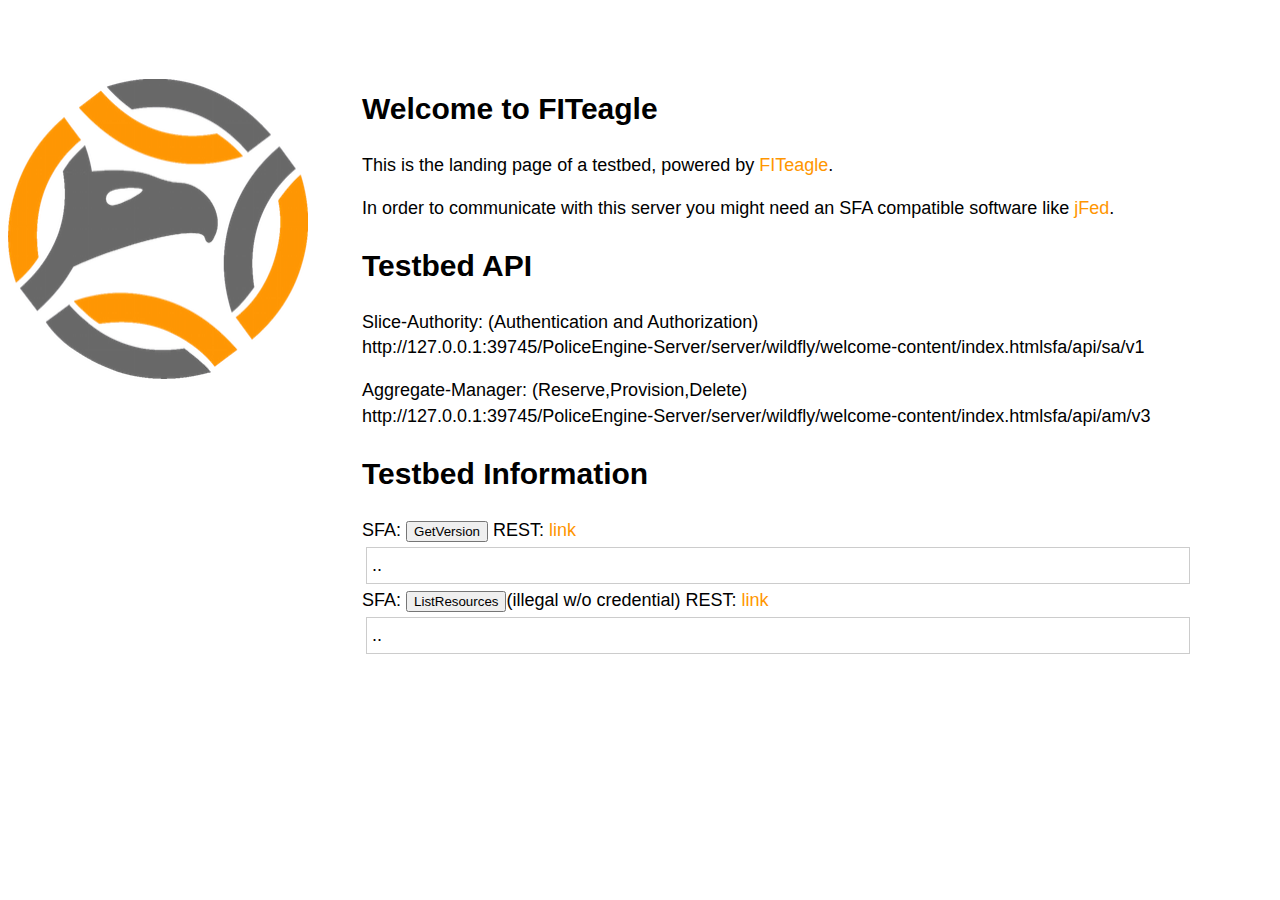
<file: PoliceEngine-Server/server/wildfly/welcome-content/index.html>
<!DOCTYPE html PUBLIC "-//W3C//DTD XHTML 1.0 Strict//EN" "http://www.w3.org/TR/xhtml1/DTD/xhtml1-strict.dtd">
<html xmlns="http://www.w3.org/1999/xhtml">
  <head>
    <meta http-equiv="Content-Type" content="text/html;charset=utf-8"/>
    <title>FITeagle</title>
    <link rel="stylesheet" type="text/css" href="fiteagle.css"/>
    <style>
        .pre {outline: 1px solid #ccc; padding: 5px; margin: 5px; white-space: pre;}
        .string { color: green; }
        .number { color: darkorange; }
        .boolean { color: blue; }
        .null { color: magenta; }
        .key { color: red; }
    </style>
    <script src="js/jquery.js"></script>
    <script src="js/mimic.js" language="javascript"></script>
    <script type="text/javascript">
//var url = location.href;

var url2 = window.location.origin + "/sfa/api/am/v3";

function syntaxHighlight(json) {
    json = json.replace(/&/g, '&amp;').replace(/</g, '&lt;').replace(/>/g, '&gt;');
    return json.replace(/("(\\u[a-zA-Z0-9]{4}|\\[^u]|[^\\"])*"(\s*:)?|\b(true|false|null)\b|-?\d+(?:\.\d*)?(?:[eE][+\-]?\d+)?)/g, function (match) {
        var cls = 'number';
        if (/^"/.test(match)) {
            if (/:$/.test(match)) {
                cls = 'key';
            } else {
                cls = 'string';
            }
        } else if (/true|false/.test(match)) {
            cls = 'boolean';
        } else if (/null/.test(match)) {
            cls = 'null';
        }
        return '<span class="' + cls + '">' + match + '</span>';
    });
}

function getVersion() {
	document.getElementById("getversionResponse").innerHTML="...";
	var method = "getVersion";
	var request = new XmlRpcRequest(url2, method);
	var response = request.send();
	document.getElementById("getversionResponse").innerHTML=syntaxHighlight(JSON.stringify(response.parseXML(), null, 2));
}
function ListResources() {
	document.getElementById("ListResourcesResponse").innerHTML="...";
	var method = "ListResources";
	var request = new XmlRpcRequest(url2, method);
	console.log(request);
	var response = request.send();
	document.getElementById("ListResourcesResponse").innerHTML=syntaxHighlight(JSON.stringify(response.parseXML(), null, 2));
}
    </script>
  </head>
  <body>

    <div class="logo-holder">
        <!--<img id="background" src="fiteagle_bg.jpg" alt="background" />-->
        <a href="http://fiteagle.org" id="mailer">
            <img id="logo" src="fiteagle_logo.png" alt="FITeagle" title="FITeagle"/>
        </a>
	<div id="text">
	<h2 class="section-heading">Welcome to FITeagle</h2>
	<p class="lead">This is the landing page of a testbed, powered by <a href="http://fiteagle.org">FITeagle</a>.<p>
	<p>In order to communicate with this server you might need an SFA compatible software like <a href="http://jfed.iminds.be/">jFed</a>.

	<h2 class="section-heading">Testbed API</h2>
	<p>Slice-Authority:	(Authentication and Authorization) <br>
	<output class="lead" id="api-url-sa"> </output>
	<p>Aggregate-Manager:	(Reserve,Provision,Delete)	<br>
	<output class="lead" id="api-url"> </output>
	<script>
	var url = location.href;
	var sa = "sfa/api/sa/v1";
	var am = "sfa/api/am/v3";
	var resultAM = url.concat(am);
	var resultSA = url.concat(sa)
	document.getElementById("api-url").innerHTML = resultAM;
	document.getElementById("api-url-sa").innerHTML = resultSA;
	</script>


	<h2 class="section-heading">Testbed Information</h2>
	<!--button type="button" class="lead" id="testbed-meta">Get Information</button><br/-->
SFA: <button type="button" onClick="getVersion();" >GetVersion</button> REST: <a href="/native/api/resources/getVersion">link</a> <br/> <div class="pre" id="getversionResponse" >..</div>
SFA: <button type="button" onClick="ListResources();" >ListResources</button>(illegal w/o credential) REST: <a href="/native/api/resources/ListResources">link</a> <br/> <div class="pre" id="ListResourcesResponse" >..</div>
	<script>
	function get_Version () {
	$.ajax({
			cache: false,
			type: "POST",
			async: false,
			data: "<?xml version=\"1.0\"?><methodCall><methodName>GetVersion</methodName><params></params></methodCall>",
			url: document.getElementById("api-url").value,
			success: function(data2,status){
			var newData = data2.replace('<?xml version="1.0" encoding="UTF-8"?><methodResponse><params><param><value><struct><member><name>output</name><value><string>SUCCESS</string></value></member><member><name>geni_api</name><value><int>3</int></value></member><member><name>code</name><value><struct><member><name>geni_code</name><value><int>0</int></value></member><member><name>am_code</name><value><int>0</int></value></member></struct></value></member><member><name>value</name><value><struct><member><name>geni_api_versions</name><value><struct><member><name>3</name><value><string>localhost/sfa/api/am/v3</string></value></member></struct></value></member><member><name>geni_credential_types</name><value><array><data><value><struct><member><name>geni_type</name><value><string>geni_sfa</string></value></member><member><name>geni_version</name><value><string>1</string></value></member></struct></value></data></array></value></member><member><name>geni_api</name><value><int>3</int></value></member><member><name>geni_ad_rspec_versions</name><value><array><data><value><struct><member><name>schema</name><value><string>http://www.geni.net/resources/rspec/3/ad.xsd</string></value></member><member><name>extensions</name><value><array><data></data></array></value></member><member><name>namespace</name><value><string>http://open-multinet.info/ontology/omn-resource</string></value></member><member><name>type</name><value><string>open-multinet</string></value></member><member><name>version</name><value><string>1</string></value></member></struct></value><value><struct><member><name>schema</name><value><string>http://www.geni.net/resources/rspec/3/ad.xsd</string></value></member><member><name>extensions</name><value><array><data></data></array></value></member><member><name>namespace</name><value><string>http://www.geni.net/resources/rspec/3</string></value></member><member><name>type</name><value><string>GENI</string></value></member><member><name>version</name><value><string>3</string></value></member></struct></value></data></array></value></member><member><name>geni_request_rspec_versions</name><value><array><data><value><struct><member><name>schema</name><value><string>http://www.geni.net/resources/rspec/3/request.xsd</string></value></member><member><name>extensions</name><value><array><data></data></array></value></member><member><name>namespace</name><value><string>http://open-multinet.info/ontology/omn-resource</string></value></member><member><name>type</name><value><string>open-multinet</string></value></member><member><name>version</name><value><string>1</string></value></member></struct></value><value><struct><member><name>schema</name><value><string>http://www.geni.net/resources/rspec/3/request.xsd</string></value></member><member><name>extensions</name><value><array><data></data></array></value></member><member><name>namespace</name><value><string>http://www.geni.net/resources/rspec/3</string></value></member><member><name>type</name><value><string>GENI</string></value></member><member><name>version</name><value><string>3</string></value></member></struct></value></data></array></value></member><member><name>omn_testbed</name><value><string>', " ");

			var newData2 = newData.replace('</string></value></member></struct></value></member></struct></value></param></params></methodResponse>', '');
			alert(newData2);
			},
			error: function(xhl,status){
			alert("Sorry, an error occurred");
			},
			statusCode:{
				201: function(){
				alert("fehler");
				}
			}
		});
	}
	document.getElementById("testbed-meta").onclick = get_Version;
	</script>
	</div>
    </div>
  </body>
</html>
</file>
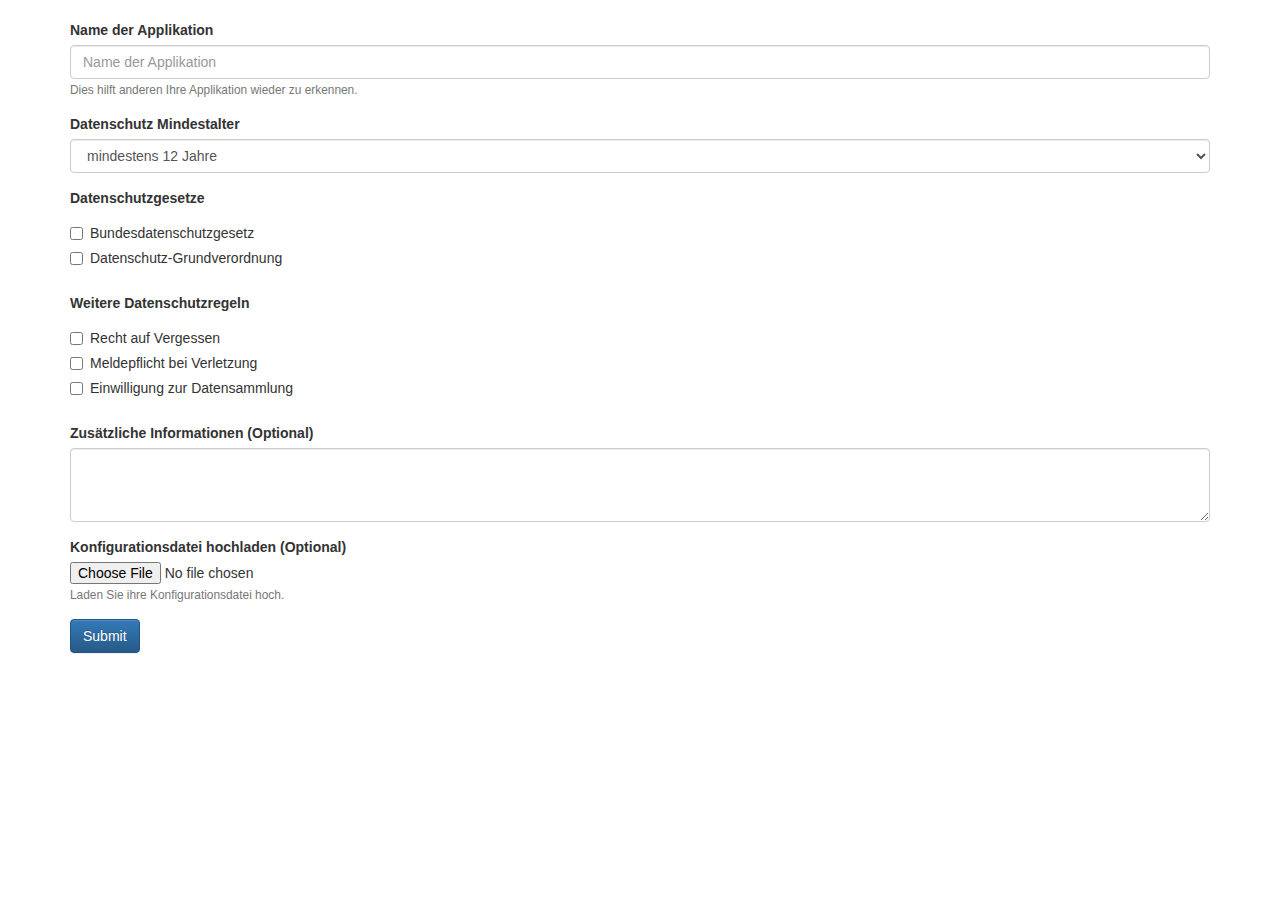
<file: GUI/settings.html>
<!DOCTYPE HTML>
<html>
  <head>
    <meta charset="utf-8"/>
    <title>Q-Team</title>

    <!-- link cdn files here -->
    <link rel="stylesheet" href="css/bootstrap.min.css">
    <link rel="stylesheet" href="css/layout.css">
    <link rel="stylesheet" href="css/bootstrap-theme.min.css">


    <!--- get checkbox data and make an array out of it -->
    <script type="text/javascript">

    QTEAMPostForm = function(){
    var attributes = [];

    var applicationNameField = document.getElementById("inputName");
    var applicationName = applicationNameField.value

    var form = document.getElementById("settingsForm"),

     selects = document.getElementById("minAgeSelect"),
     inputs = form.getElementsByTagName("input"),

     age = selects.options[selects.selectedIndex].value,
     ageEntry = { "http://www.q-team.org/Ontology#minAge":age};
      attributes.push(ageEntry);

    //console.log(selects.options[selects.selectedIndex].value);

    var inputs = form.getElementsByTagName("input");

      for (var i = 0, max = inputs.length; i < max; i += 1) {
        // Take only those inputs which are checkbox

        

        if (inputs[i].type == "checkbox" && inputs[i].name == "vergessen") {
          if (inputs[i].checked) {
            var entry = { "http://www.q-team.org/Ontology#Recht_auf_Vergessen":true};
              attributes.push(entry);
          }else{
            var entry = { "http://www.q-team.org/Ontology#Recht_auf_Vergessen":false};
              attributes.push(entry);
          };          
        };

        if (inputs[i].type == "checkbox" && inputs[i].name == "einwilligung") {
          if (inputs[i].checked) {
            var entry = { "http://www.q-team.org/Ontology#Einwilligung_Zur_Datensammlung":true};
              attributes.push(entry);
          }else{
            var entry = { "http://www.q-team.org/Ontology#Einwilligung_Zur_Datensammlung":false};
              attributes.push(entry);
          };          
        };

        if (inputs[i].type == "checkbox" && inputs[i].name == "meldepflicht") {
          if (inputs[i].checked) {
            var entry = { "http://www.q-team.org/Ontology#Meldepflicht_bei_Verletzung":true};
              attributes.push(entry);
          }else{
            var entry = { "http://www.q-team.org/Ontology#Meldepflicht_bei_Verletzung":false};
              attributes.push(entry);
          };          
        };  
      };

   // console.log(attributes);

    /*
      ### POST TO SERVER
    */

    var xmlhttp = new XMLHttpRequest();
    var url = "http://194.95.174.230:8080/federationManager/request/v2"; //http://194.95.174.230:8080/federationManager/request/v2

    xmlhttp.onreadystatechange = function() {
      if (xmlhttp.readyState == 4 && xmlhttp.status == 200) {
          alert("Hat geklappt");
      }else if(xmlhttp.readyState == 4 && xmlhttp.status != 200){
          alert(xmlhttp.status);
      }
    };

    xmlhttp.open("POST", url, true);
    xmlhttp.setRequestHeader("Content-Type", "application/json");


      var name = {"name":applicationName};
      var vendor = {"vendor":"OpenPolicy"};
      var version = {"version":"0.1"};
      var preferences = {"preferences":["germany"]};

      var myRequest = {name,vendor,version,preferences,attributes};
      console.log(myRequest);


var data = new FormData();
data.append('user', 'person');
data.append('pwd', 'password');
data.append('organization', 'place');
data.append('requiredkey', 'key');

xmlhttp.send(myRequest);

    
}

    


/*
    var inputs = form.getElementsByTagName("input"),

      for (var i = 0, max = inputs.length; i < max; i += 1) {
        // Take only those inputs which are checkbox

        if (inputs[i].type == "checkbox" && inputs[i].name == "vergessen") {
          if (inputs[i].checked) {
            var entry = { "http://www.q-team.org/Ontology#Recht_auf_Vergessen":true};
              attributes.push(entry);
          }else{
            var entry = { "http://www.q-team.org/Ontology#Recht_auf_Vergessen":false};
              attributes.push(entry);
          };          
        };

        if (inputs[i].type == "checkbox" && inputs[i].name == "einwilligung") {
          if (inputs[i].checked) {
            var entry = { "http://www.q-team.org/Ontology#Einwilligung_Zur_Datensammlung":true};
              attributes.push(entry);
          }else{
            var entry = { "http://www.q-team.org/Ontology#Einwilligung_Zur_Datensammlung":false};
              attributes.push(entry);
          };          
        };

        if (inputs[i].type == "checkbox" && inputs[i].name == "meldepflicht") {
          if (inputs[i].checked) {
            var entry = { "http://www.q-team.org/Ontology#Meldepflicht_bei_Verletzung":true};
              attributes.push(entry);
          }else{
            var entry = { "http://www.q-team.org/Ontology#Meldepflicht_bei_Verletzung":false};
              attributes.push(entry);
          };          
        };  
      };
*/


    </script>

  </head>
  <body>

    <!-- checkboxes -->
<div class="container" style="margin-top:20px;">

  <form id="settingsForm" onsubmit="return false">
  <fieldset class="form-group">
    <label for="exampleInputEmail1">Name der Applikation </label>
    <input type="text" class="form-control" id="inputName" placeholder="Name der Applikation">
    <small class="text-muted">Dies hilft anderen Ihre Applikation wieder zu erkennen.</small>
  </fieldset>

  

  <fieldset class="form-group">
    <label for="exampleSelect1">Datenschutz Mindestalter</label>
    <select class="form-control" name="minAge" id="minAgeSelect">
      <option value="12">mindestens 12 Jahre</option>
      <option value="13">mindestens 13 Jahre</option>
      <option value="14">mindestens 14 Jahre</option>
      <option value="16">mindestens 16 Jahre</option>
      <option value="18">mindestens 18 Jahre</option>
      <option value="21">+ 21 Jahre</option>
    </select>
  </fieldset>


  <fieldset class="form-group">

    <label for="exampleSelect1">Datenschutzgesetze</label>

  <div class="checkbox">
    <label>
      <input type="checkbox" name="bdsg">Bundesdatenschutzgesetz
  </div>

  <div class="checkbox">
    <label>
      <input type="checkbox" name="grundverordnung"> Datenschutz-Grundverordnung
    </label>
  </div>
  </fieldset>


  <fieldset class="form-group">

    <label for="exampleSelect1">Weitere Datenschutzregeln</label>

  <div class="checkbox">
    <label>
      <input type="checkbox" name="vergessen"> Recht auf Vergessen
  </div>

  <div class="checkbox">
    <label>
      <input type="checkbox" name="meldepflicht"> Meldepflicht bei Verletzung
    </label>
  </div>

  <div class="checkbox">
    <label>
      <input type="checkbox" name="einwilligung"> Einwilligung zur Datensammlung
    </label>
  </div>
  </fieldset>

  <fieldset class="form-group">
    <label for="exampleTextarea">Zusätzliche Informationen (Optional)</label>
    <textarea class="form-control" id="exampleTextarea" rows="3"></textarea>
  </fieldset>

  <fieldset class="form-group">
    <label for="exampleInputFile">Konfigurationsdatei hochladen (Optional)</label>
    <input type="file" class="form-control-file" id="exampleInputFile">
    <small class="text-muted">Laden Sie ihre Konfigurationsdatei hoch.</small>
  </fieldset>

  <button type="submit" class="btn btn-primary" onclick="QTEAMPostForm()">Submit</button>
</form>

    <!-- JavaScriptfiles-->
    <script src="js/jquery.min.js"></script>
    <script src="js/bootstrap.min.js"></script>
   <!-- <script src="js/functions.js"></script> -->
</div>

  </body>

</html>
</file>
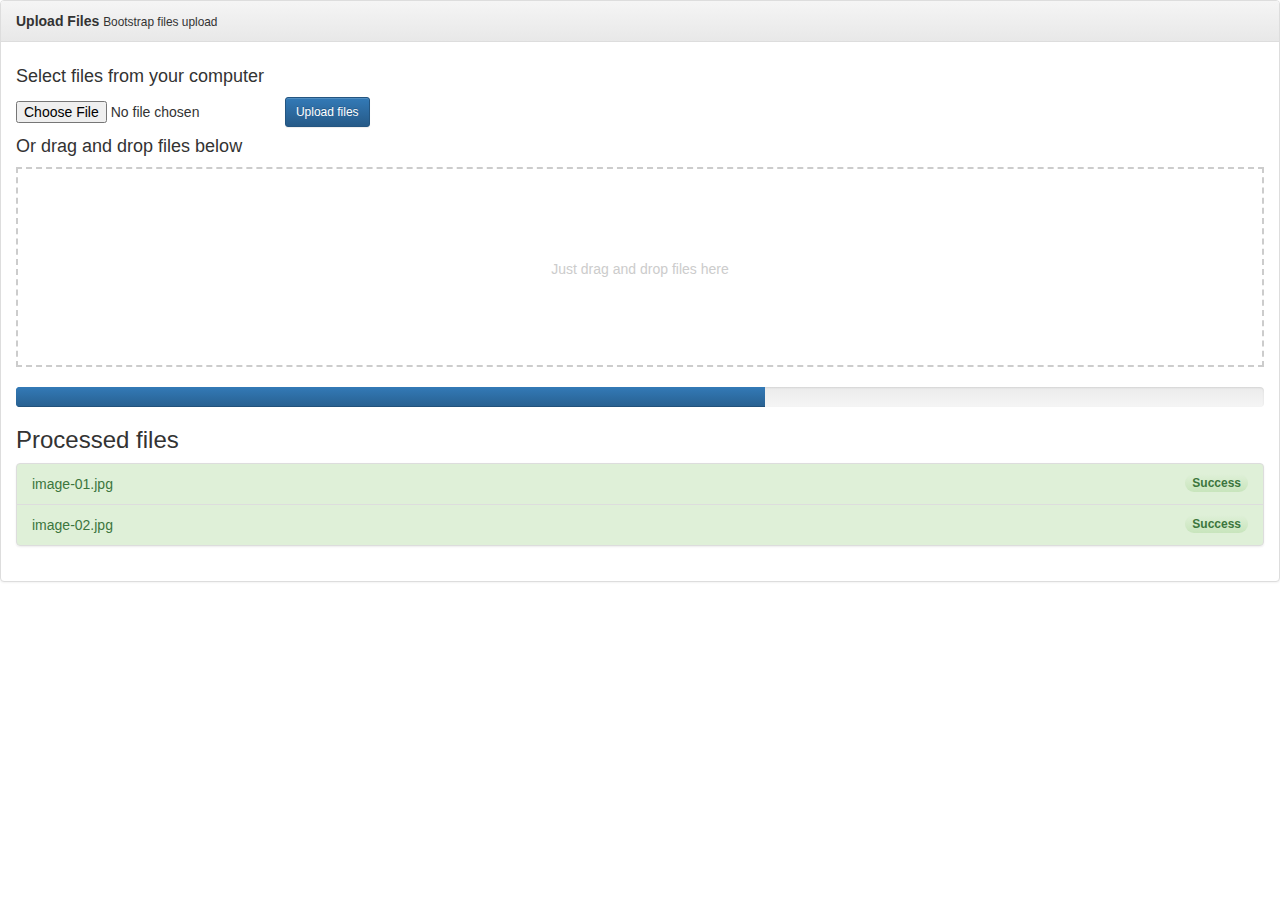
<file: GUI/upload.html>
<!DOCTYPE HTML>
<html>
  <head>
    <meta charset="utf-8"/>
    <title>Bootstrap Q-Team</title>

    <!-- link cdn files here -->
    <link rel="stylesheet" href="css/bootstrap.min.css">
    <link rel="stylesheet" href="css/layout.css">
    <link rel="stylesheet" href="css/bootstrap-theme.min.css">

  </head>
  <body>

<div class="panel panel-default">
        <div class="panel-heading"><strong>Upload Files</strong> <small>Bootstrap files upload</small></div>
        <div class="panel-body">

          <!-- Standard Form -->
          <h4>Select files from your computer</h4>
          <form action="" method="post" enctype="multipart/form-data" id="js-upload-form">
            <div class="form-inline">
              <div class="form-group">
                <input type="file" name="files" id="js-upload-files">
              </div>
              <button type="submit" class="btn btn-sm btn-primary" id="js-upload-submit">Upload files</button>
            </div>
          </form>

          <!-- Drop Zone -->
          <h4>Or drag and drop files below</h4>
          <div class="upload-drop-zone" id="drop-zone">
            Just drag and drop files here
          </div>

          <!-- Progress Bar -->
          <div class="progress">
            <div class="progress-bar" role="progressbar" aria-valuenow="60" aria-valuemin="0" aria-valuemax="100" style="width: 60%;">
              <span class="sr-only">60% Complete</span>
            </div>
          </div>

          <!-- Upload Finished -->
          <div class="js-upload-finished">
            <h3>Processed files</h3>
            <div class="list-group">
              <a href="#" class="list-group-item list-group-item-success"><span class="badge alert-success pull-right">Success</span>image-01.jpg</a>
              <a href="#" class="list-group-item list-group-item-success"><span class="badge alert-success pull-right">Success</span>image-02.jpg</a>
            </div>
          </div>
        </div>
      </div>
    </div> <!-- /container -->


    <!-- JavaScriptfiles-->
    <script src="js/jquery.min.js"></script>
    <script src="js/bootstrap.min.js"></script>
    <script src="js/functions.js"></script>

  </body>

</html>
</file>
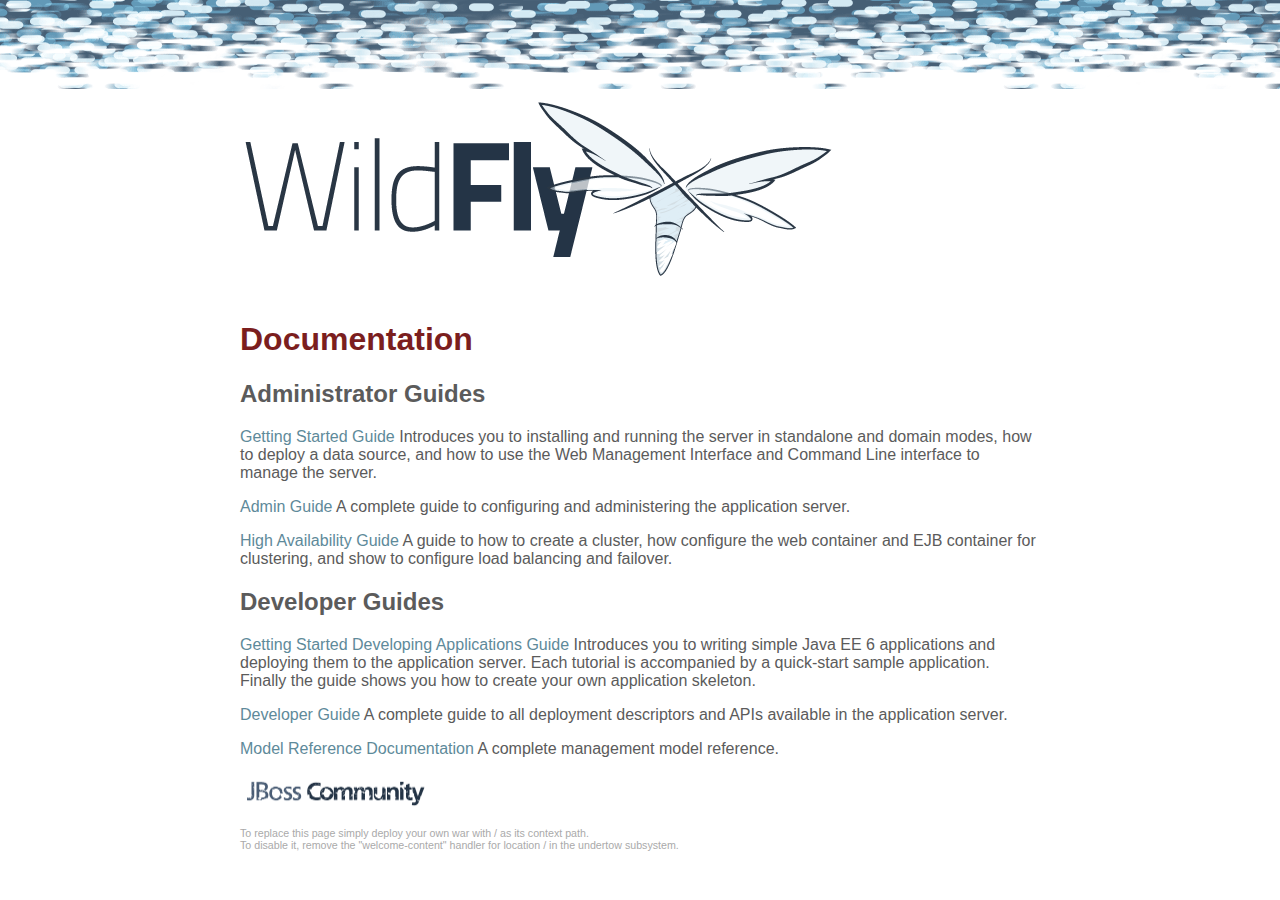
<file: PoliceEngine-Server/server/wildfly/welcome-content/documentation.html>
<!--
  ~ JBoss, Home of Professional Open Source.
  ~ Copyright (c) 2014, Red Hat, Inc., and individual contributors
  ~ as indicated by the @author tags. See the copyright.txt file in the
  ~ distribution for a full listing of individual contributors.
  ~
  ~ This is free software; you can redistribute it and/or modify it
  ~ under the terms of the GNU Lesser General Public License as
  ~ published by the Free Software Foundation; either version 2.1 of
  ~ the License, or (at your option) any later version.
  ~
  ~ This software is distributed in the hope that it will be useful,
  ~ but WITHOUT ANY WARRANTY; without even the implied warranty of
  ~ MERCHANTABILITY or FITNESS FOR A PARTICULAR PURPOSE. See the GNU
  ~ Lesser General Public License for more details.
  ~
  ~ You should have received a copy of the GNU Lesser General Public
  ~ License along with this software; if not, write to the Free
  ~ Software Foundation, Inc., 51 Franklin St, Fifth Floor, Boston, MA
  ~ 02110-1301 USA, or see the FSF site: http://www.fsf.org.
  -->
<!DOCTYPE html PUBLIC "-//W3C//DTD HTML 4.01 Transitional//EN">

<html>
<head>
    <title>WildFly 10 Documentation</title>
    <link rel="shortcut icon" href="favicon.ico" type="image/x-icon">
    <link rel="stylesheet" href="wildfly.css" type="text/css">
</head>

<body>
<div class="wrapper">
    <div class="content">
        <div class="logo">
            <img src="wildfly_logo.png" alt="WildFly 10... it's here." border="0"/>
        </div>
        <h1>Documentation</h1>

        <h2>Administrator Guides</h2>

        <p><a href="https://docs.jboss.org/author/display/WFLY9/Getting+Started+Guide" target="_blank">Getting Started Guide</a> Introduces
            you to installing and running the server in standalone and domain modes, how to deploy a data source, and
            how to use the Web Management Interface and Command Line interface to manage the server.</p>

        <p><a href="https://docs.jboss.org/author/display/WFLY9/Admin+Guide" target="_blank">Admin Guide</a> A complete guide to
            configuring and administering the application server.</p>

        <p><a href="https://docs.jboss.org/author/display/WFLY9/High+Availability+Guide" target="_blank">High Availability Guide</a> A guide
            to how to create a cluster, how configure the web container and EJB container for clustering, and show to configure load balancing
            and failover.</p>

        <h2>Developer Guides</h2>

        <p><a href="https://docs.jboss.org/author/display/WFLY9/Getting+Started+Developing+Applications+Guide" target="_blank">Getting Started
            Developing Applications Guide</a> Introduces you to writing simple Java EE 6 applications and deploying them to the
            application server. Each tutorial is accompanied by a quick-start sample application. Finally the guide shows you
            how to create your own application skeleton.</p>

        <p><a href="https://docs.jboss.org/author/display/WFLY9/Developer+Guide" target="_blank">Developer Guide</a> A
            complete guide to all deployment descriptors and APIs available in the application server.</p>

        <p><a href="http://wildscribe.github.io/" target="_blank">Model Reference Documentation</a> A
            complete management model reference.</p>

        <p class="logos"><a href="http://jboss.org"><img src="jbosscommunity_logo_hori_white.png" alt="JBoss and JBoss Community" width="195" height="37" border="0"></a></p>

        <p class="note">To replace this page simply deploy your own war with / as its context path.<br/>
            To disable it, remove the "welcome-content" handler for location / in the undertow subsystem.</p>
    </div>
</div>
</body>
</html>
</file>
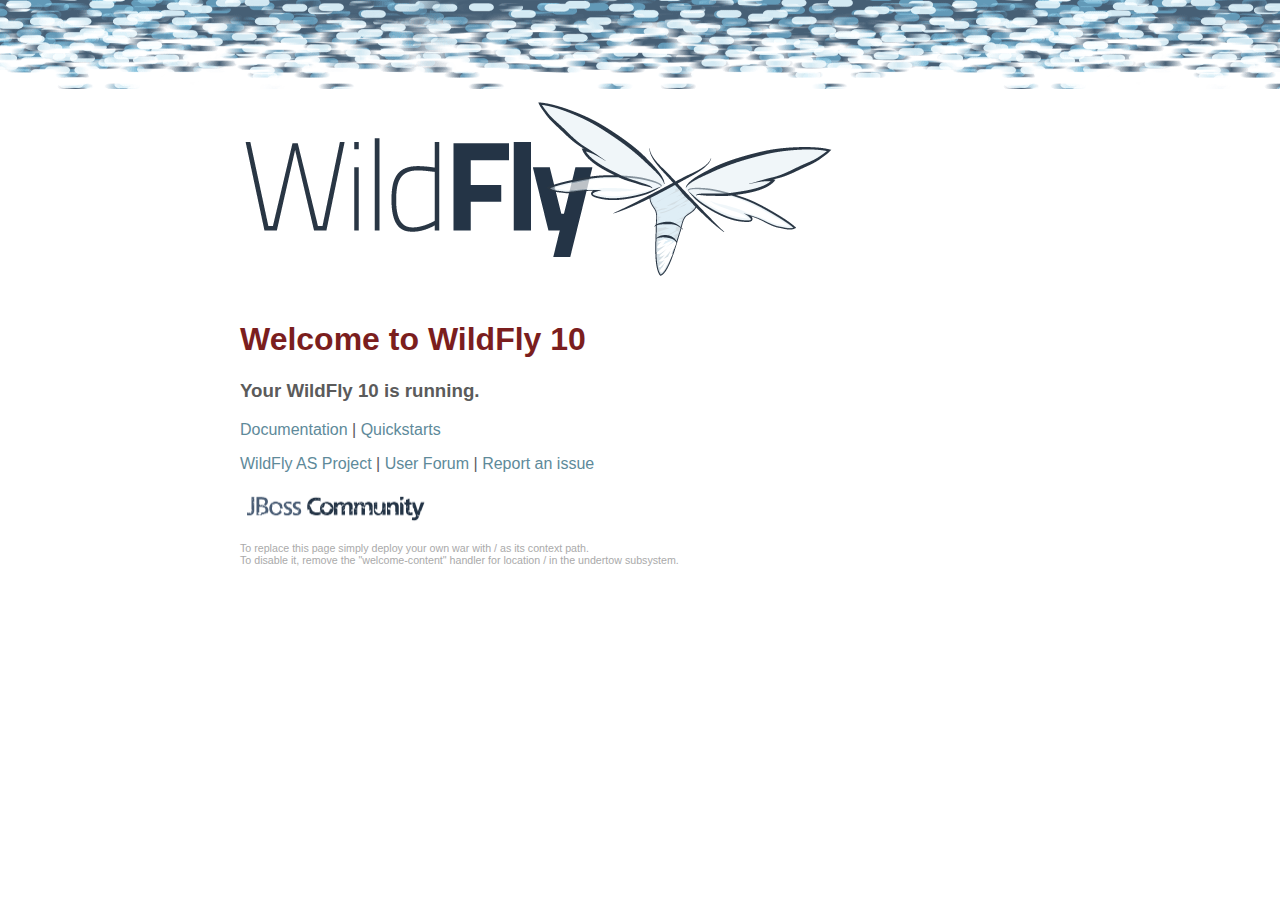
<file: PoliceEngine-Server/server/wildfly/welcome-content/index_noconsole.html>
<!--
  ~ JBoss, Home of Professional Open Source.
  ~ Copyright (c) 2014, Red Hat, Inc., and individual contributors
  ~ as indicated by the @author tags. See the copyright.txt file in the
  ~ distribution for a full listing of individual contributors.
  ~
  ~ This is free software; you can redistribute it and/or modify it
  ~ under the terms of the GNU Lesser General Public License as
  ~ published by the Free Software Foundation; either version 2.1 of
  ~ the License, or (at your option) any later version.
  ~
  ~ This software is distributed in the hope that it will be useful,
  ~ but WITHOUT ANY WARRANTY; without even the implied warranty of
  ~ MERCHANTABILITY or FITNESS FOR A PARTICULAR PURPOSE. See the GNU
  ~ Lesser General Public License for more details.
  ~
  ~ You should have received a copy of the GNU Lesser General Public
  ~ License along with this software; if not, write to the Free
  ~ Software Foundation, Inc., 51 Franklin St, Fifth Floor, Boston, MA
  ~ 02110-1301 USA, or see the FSF site: http://www.fsf.org.
  -->
<!DOCTYPE html PUBLIC "-//W3C//DTD HTML 4.01 Transitional//EN">

<html>
<head>
    <title>Welcome to WildFly 10</title>
    <link rel="shortcut icon" href="favicon.ico" type="image/x-icon">
    <link rel="StyleSheet" href="wildfly.css" type="text/css">
</head>

<body>
<div class="wrapper">
    <div class="content">
        <div class="logo">
            <img src="wildfly_logo.png" alt="WildFly 10... it's here." border="0"/>
        </div>
        <h1>Welcome to WildFly 10</h1>

        <h3>Your WildFly 10 is running.</h3>

        <p><a href="documentation.html">Documentation</a> | <a href="http://github.com/wildfly/quickstart">Quickstarts</a></p>

        <p><a href="http://wildfly.org/">WildFly AS Project</a> |
            <a href="https://community.jboss.org/en/wildfly">User Forum</a> |
            <a href="https://issues.jboss.org/browse/WFLY">Report an issue</a></p>

        <p class="logos"><a href="http://jboss.org"><img src="jbosscommunity_logo_hori_white.png" alt="JBoss and JBoss Community" width=
                "195" height="37" border="0"></a></p>

        <p class="note">To replace this page simply deploy your own war with / as its context path.<br />
            To disable it, remove the "welcome-content" handler for location / in the undertow subsystem.</p>
    </div>
</div>
</body>
</html>
</file>
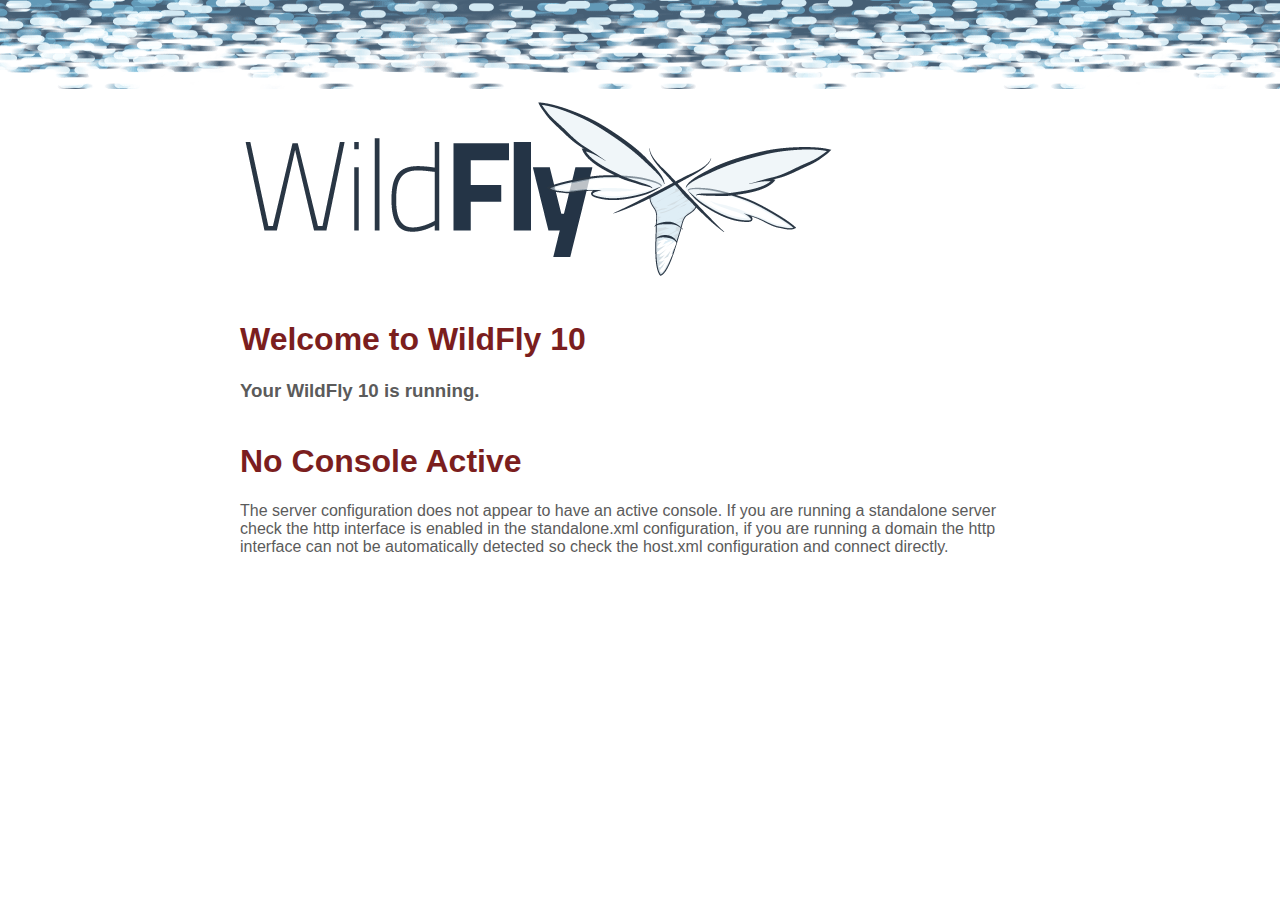
<file: PoliceEngine-Server/server/wildfly/welcome-content/noconsole.html>
<!--
  ~ JBoss, Home of Professional Open Source.
  ~ Copyright (c) 2011, Red Hat, Inc., and individual contributors
  ~ as indicated by the @author tags. See the copyright.txt file in the
  ~ distribution for a full listing of individual contributors.
  ~
  ~ This is free software; you can redistribute it and/or modify it
  ~ under the terms of the GNU Lesser General Public License as
  ~ published by the Free Software Foundation; either version 2.1 of
  ~ the License, or (at your option) any later version.
  ~
  ~ This software is distributed in the hope that it will be useful,
  ~ but WITHOUT ANY WARRANTY; without even the implied warranty of
  ~ MERCHANTABILITY or FITNESS FOR A PARTICULAR PURPOSE. See the GNU
  ~ Lesser General Public License for more details.
  ~
  ~ You should have received a copy of the GNU Lesser General Public
  ~ License along with this software; if not, write to the Free
  ~ Software Foundation, Inc., 51 Franklin St, Fifth Floor, Boston, MA
  ~ 02110-1301 USA, or see the FSF site: http://www.fsf.org.
  -->
<!DOCTYPE html PUBLIC "-//W3C//DTD HTML 4.01 Transitional//EN">

<html>
<head>
    <title>WildFly 10 - No Console Active</title>
    <link rel="shortcut icon" href="favicon.ico" type="image/x-icon">
    <link rel="StyleSheet" href="wildfly.css" type="text/css">
</head>

<body>
<div class="wrapper">
    <div class="content">
        <div class="logo">
            <img src="wildfly_logo.png" alt="WildFly 10... it's here." border="0"/>
        </div>
        <h1>Welcome to WildFly 10</h1>

        <h3>Your WildFly 10 is running.</h3>

        <h1>No Console Active</h1>

        <p>The server configuration does not appear to have an active console. If you are running a standalone server
            check the http interface is enabled in the standalone.xml configuration, if you are running a domain the
            http interface can not be automatically detected so check the host.xml configuration and connect directly.</p>
    </div>
</div>
</body>
</html>
</file>
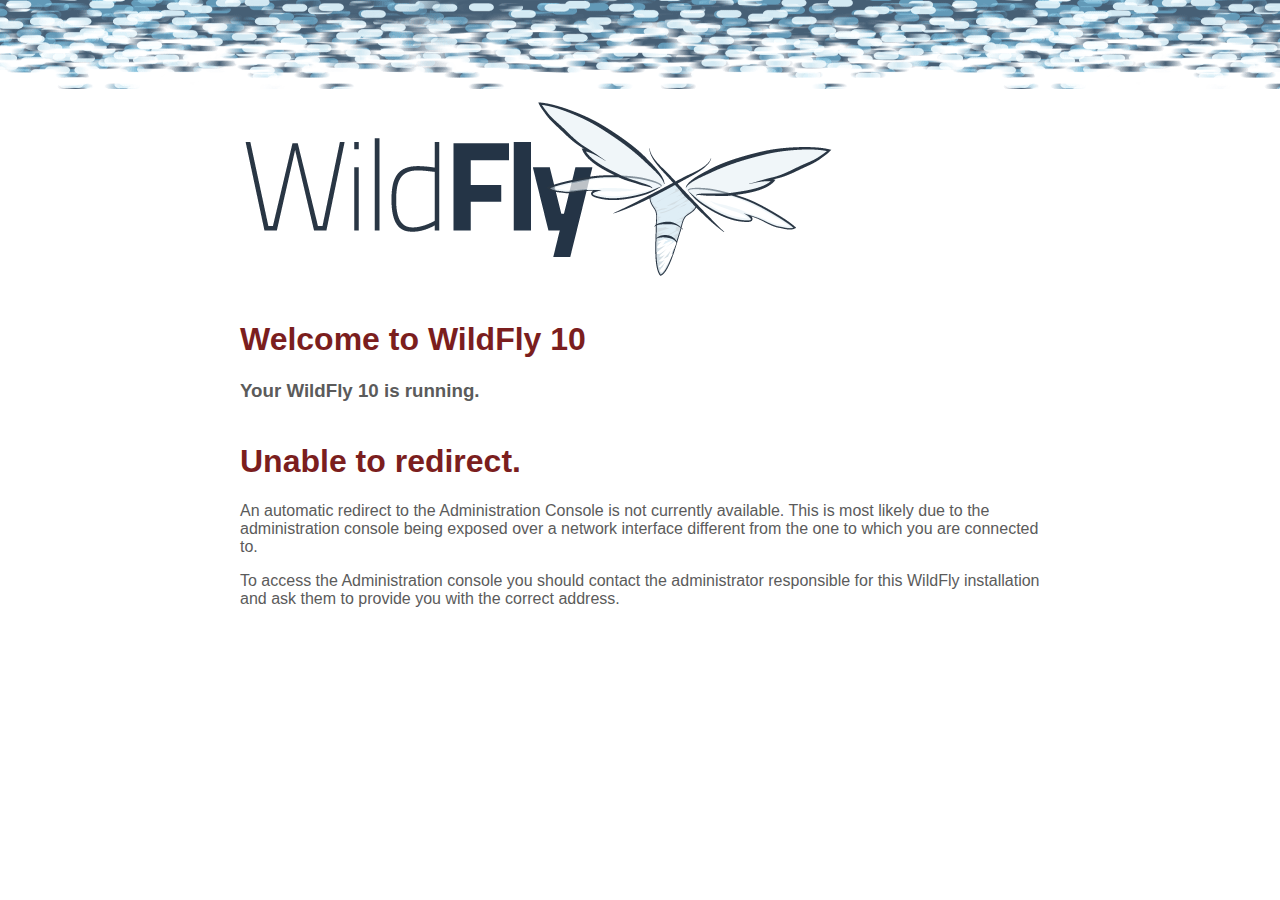
<file: PoliceEngine-Server/server/wildfly/welcome-content/noredirect.html>
<!--
  ~ JBoss, Home of Professional Open Source.
  ~ Copyright (c) 2011, Red Hat, Inc., and individual contributors
  ~ as indicated by the @author tags. See the copyright.txt file in the
  ~ distribution for a full listing of individual contributors.
  ~
  ~ This is free software; you can redistribute it and/or modify it
  ~ under the terms of the GNU Lesser General Public License as
  ~ published by the Free Software Foundation; either version 2.1 of
  ~ the License, or (at your option) any later version.
  ~
  ~ This software is distributed in the hope that it will be useful,
  ~ but WITHOUT ANY WARRANTY; without even the implied warranty of
  ~ MERCHANTABILITY or FITNESS FOR A PARTICULAR PURPOSE. See the GNU
  ~ Lesser General Public License for more details.
  ~
  ~ You should have received a copy of the GNU Lesser General Public
  ~ License along with this software; if not, write to the Free
  ~ Software Foundation, Inc., 51 Franklin St, Fifth Floor, Boston, MA
  ~ 02110-1301 USA, or see the FSF site: http://www.fsf.org.
  -->
<!DOCTYPE html PUBLIC "-//W3C//DTD HTML 4.01 Transitional//EN">

<html>
<head>
    <title>WildFly 10 - Console Redirect Unavailable</title>
    <link rel="shortcut icon" href="favicon.ico" type="image/x-icon">
    <link rel="StyleSheet" href="wildfly.css" type="text/css">
</head>

<body>
<div class="wrapper">
    <div class="content">
        <div class="logo">
            <img src="wildfly_logo.png" alt="WildFly 10... it's here." border="0"/>
        </div>
        <h1>Welcome to WildFly 10</h1>

        <h3>Your WildFly 10 is running.</h3>

        <h1>Unable to redirect.</h1>

        <p>An automatic redirect to the Administration Console is not currently available. This is most likely
            due to the administration console being exposed over a network interface different from the one to which
            you are connected to.</p>

        <p>To access the Administration console you should contact the administrator responsible for this
            WildFly installation and ask them to provide you with the correct address.</p>
    </div>
</div>
</body>
</html>
</file>
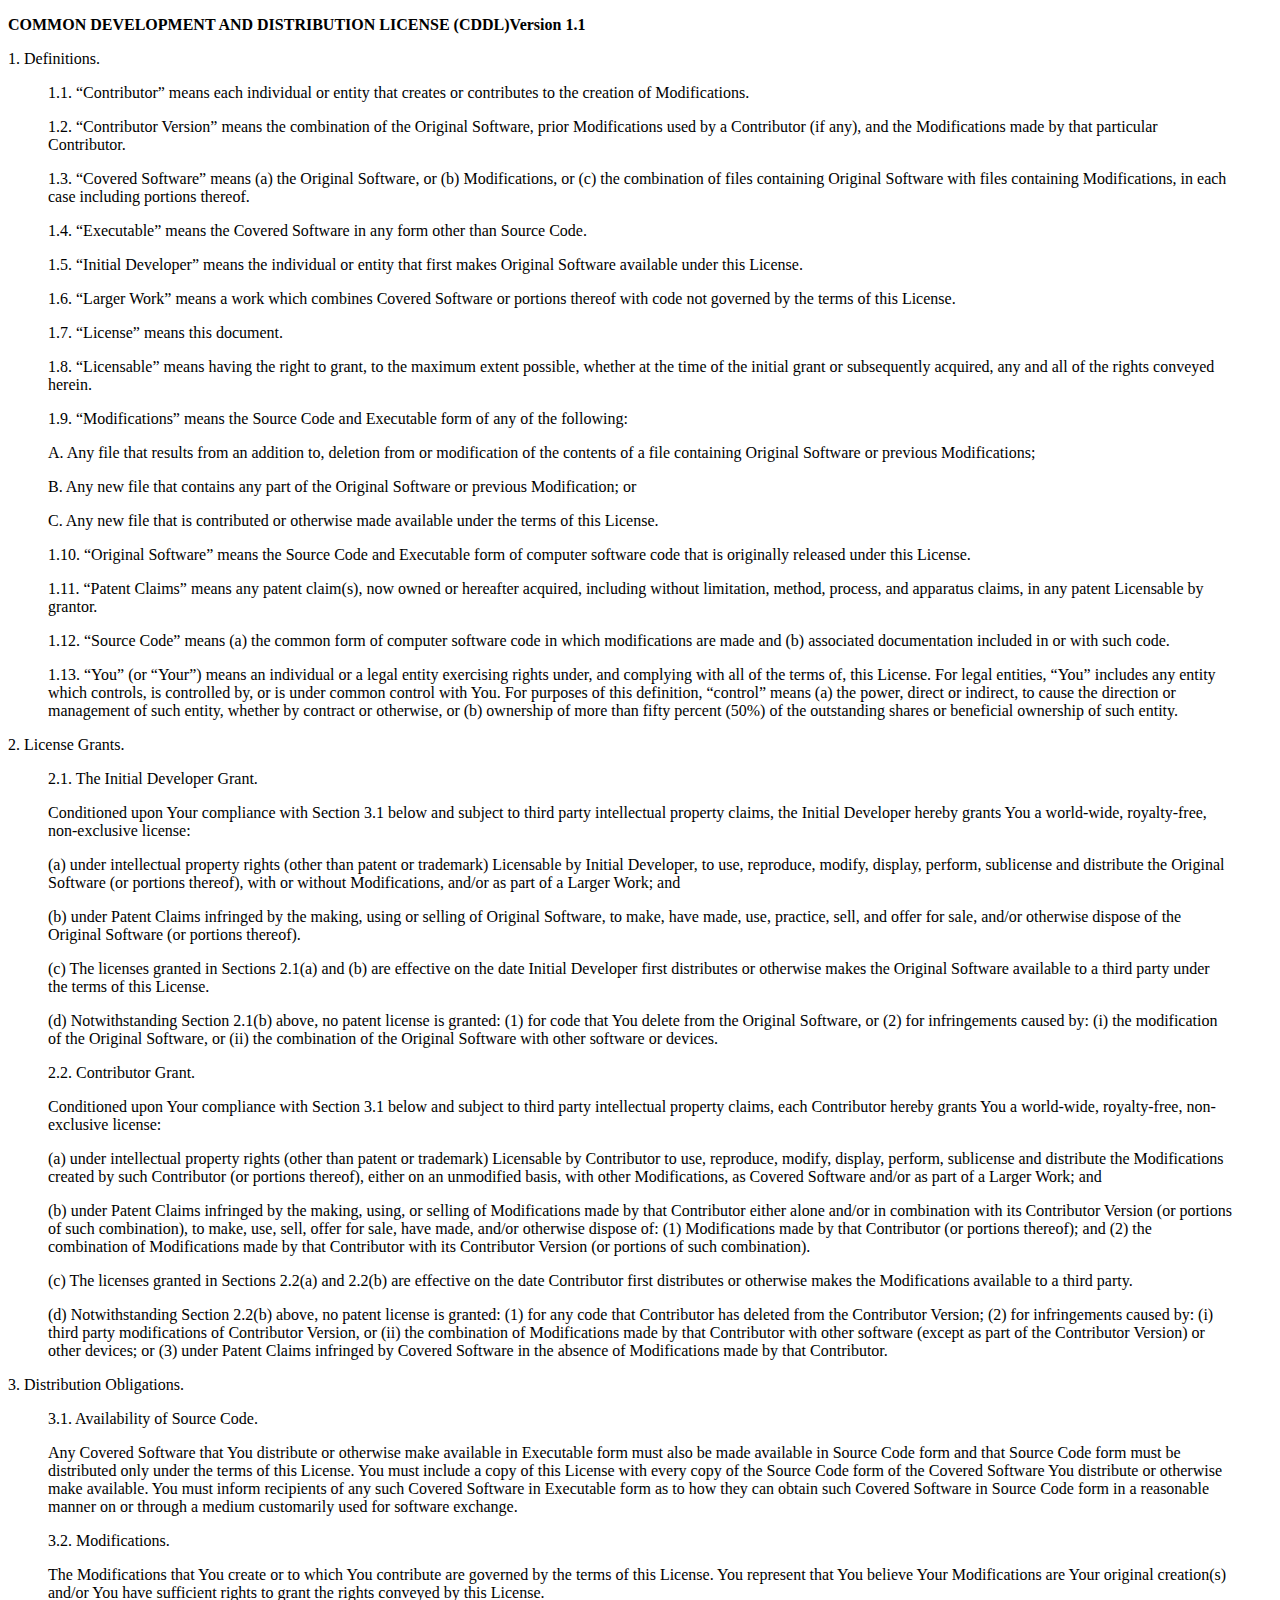
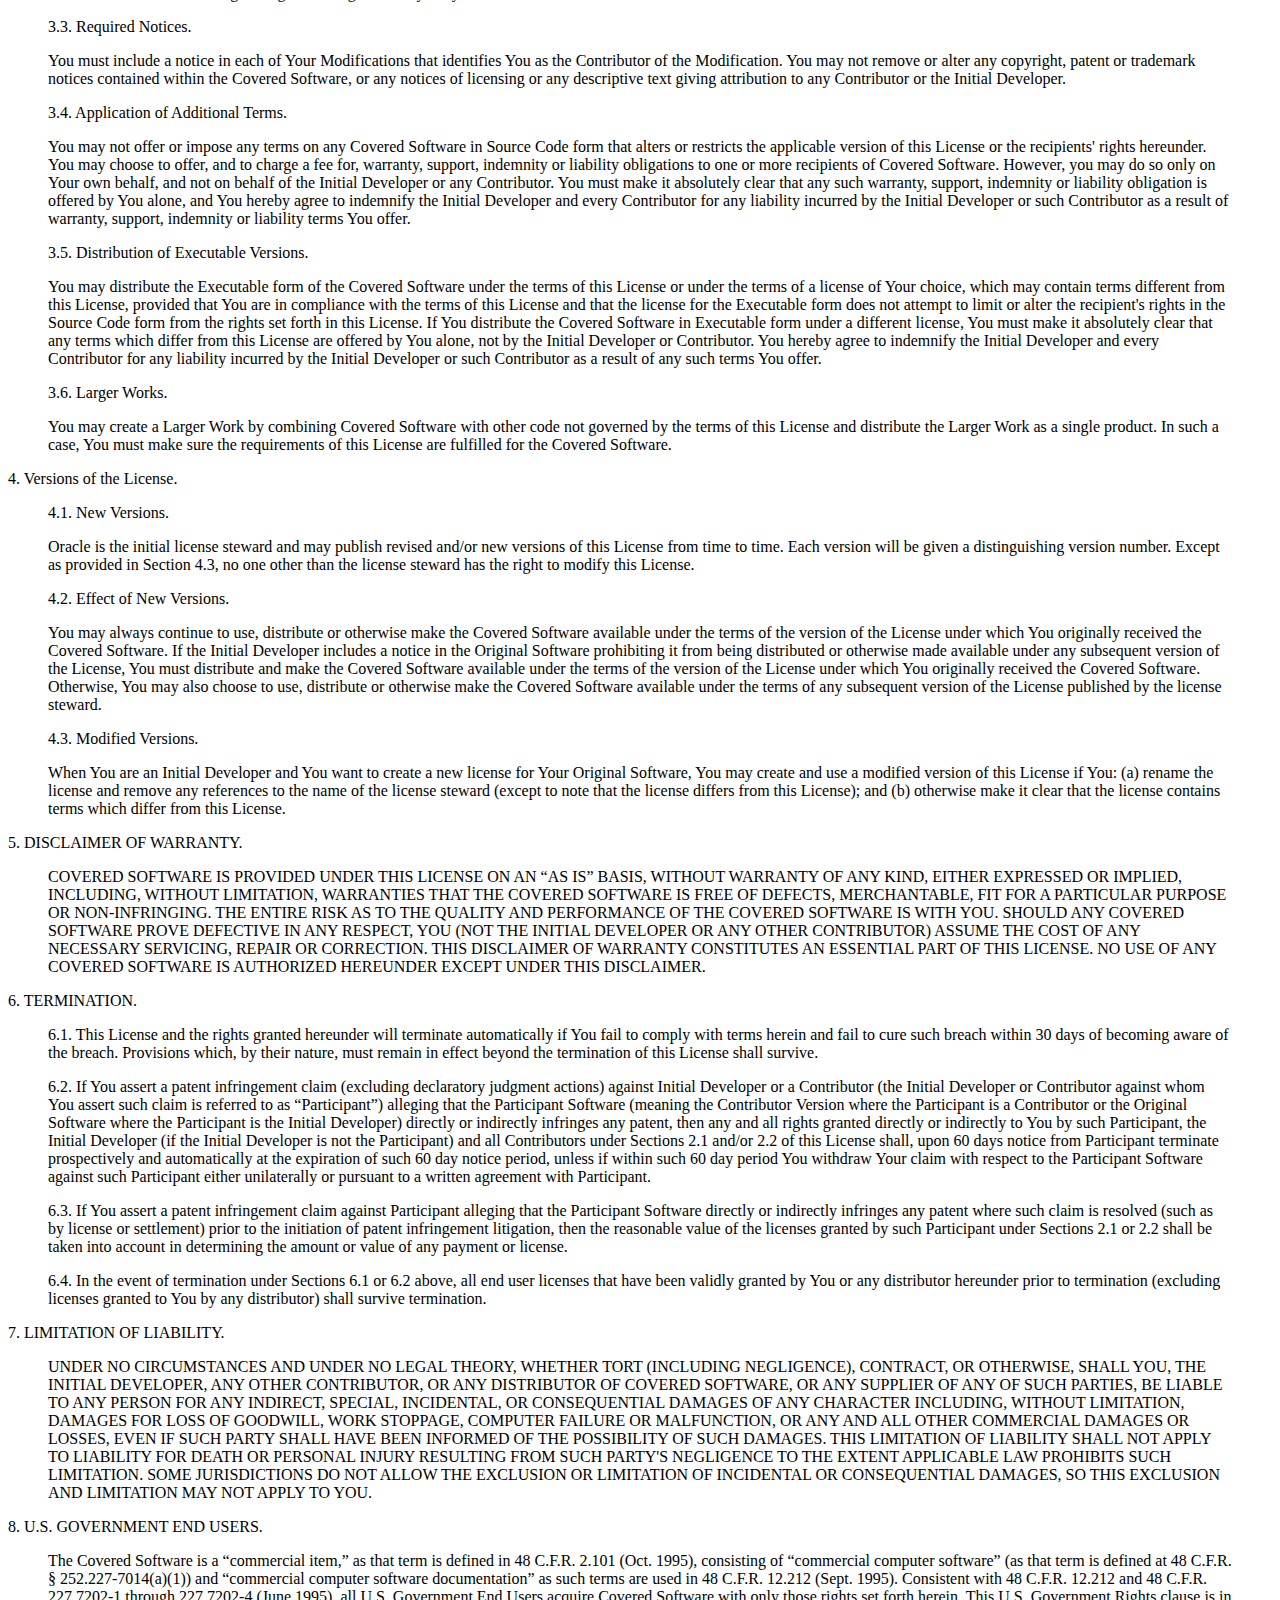
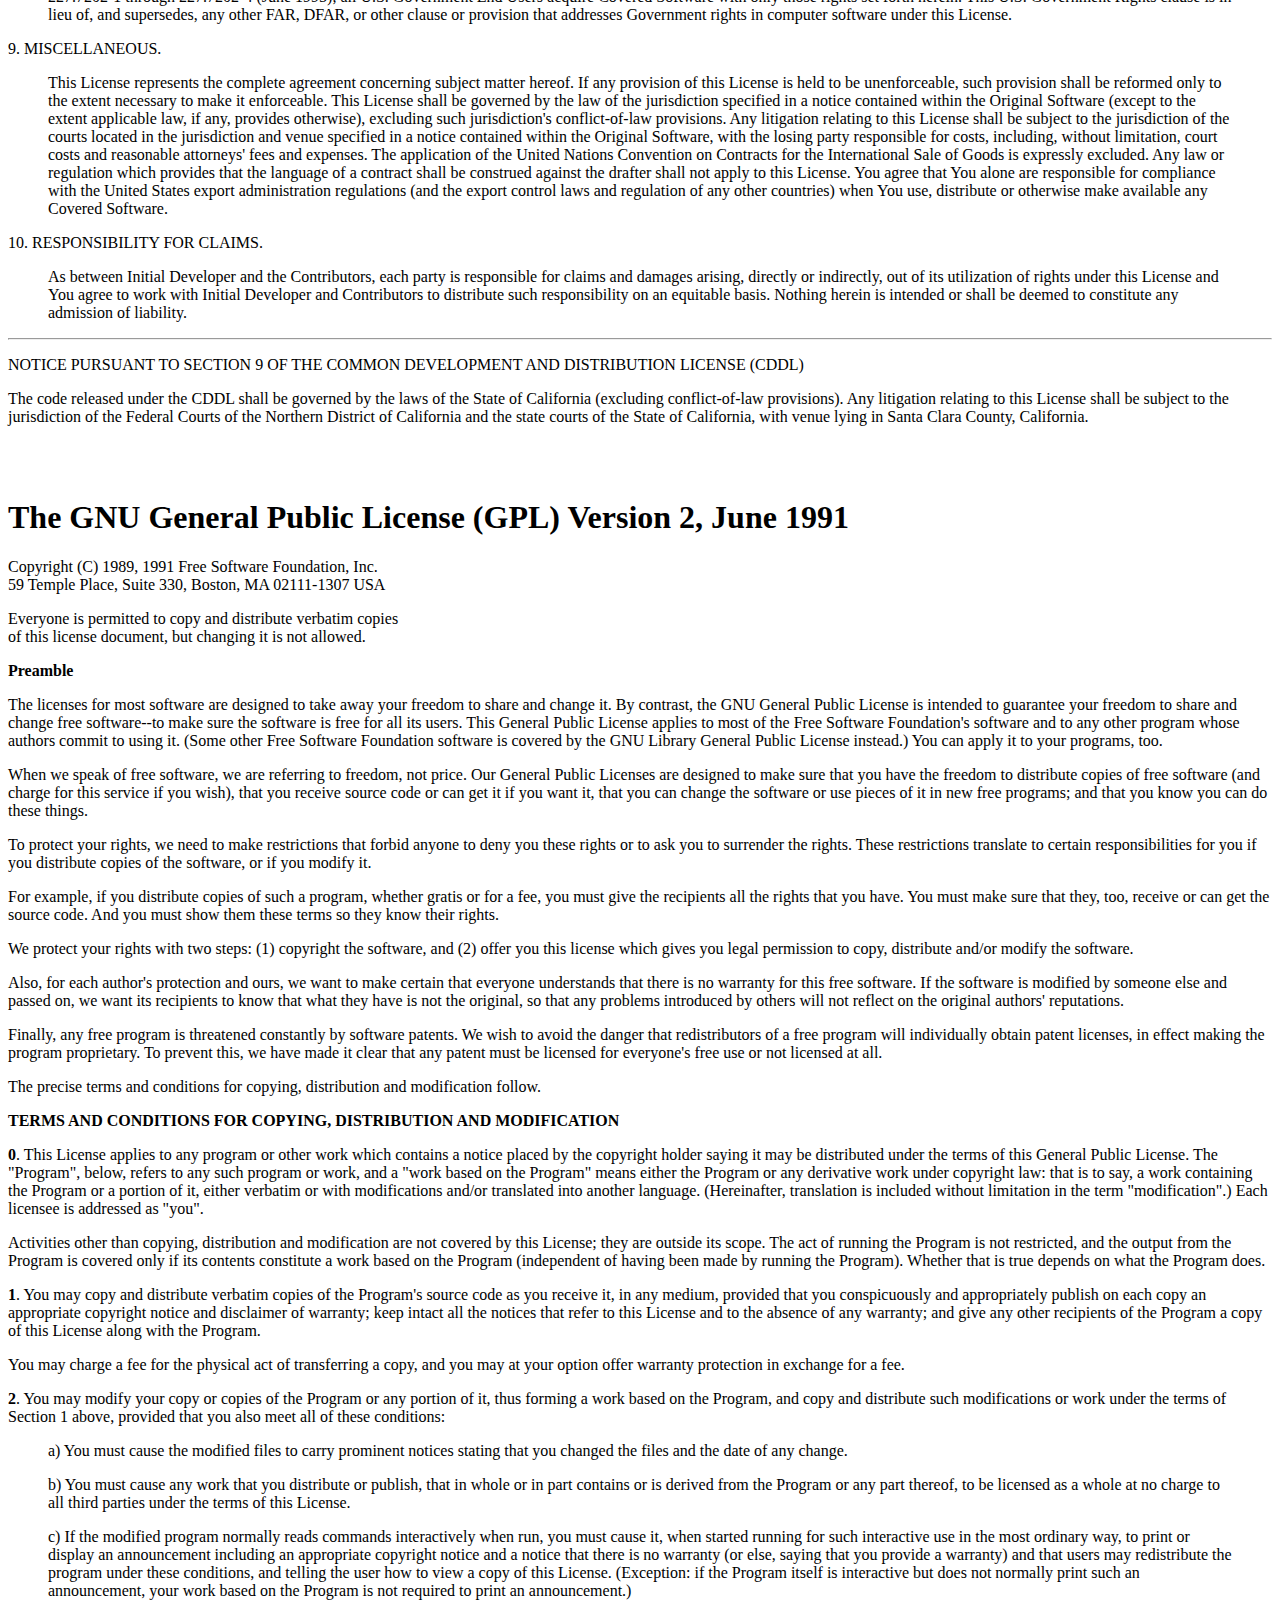
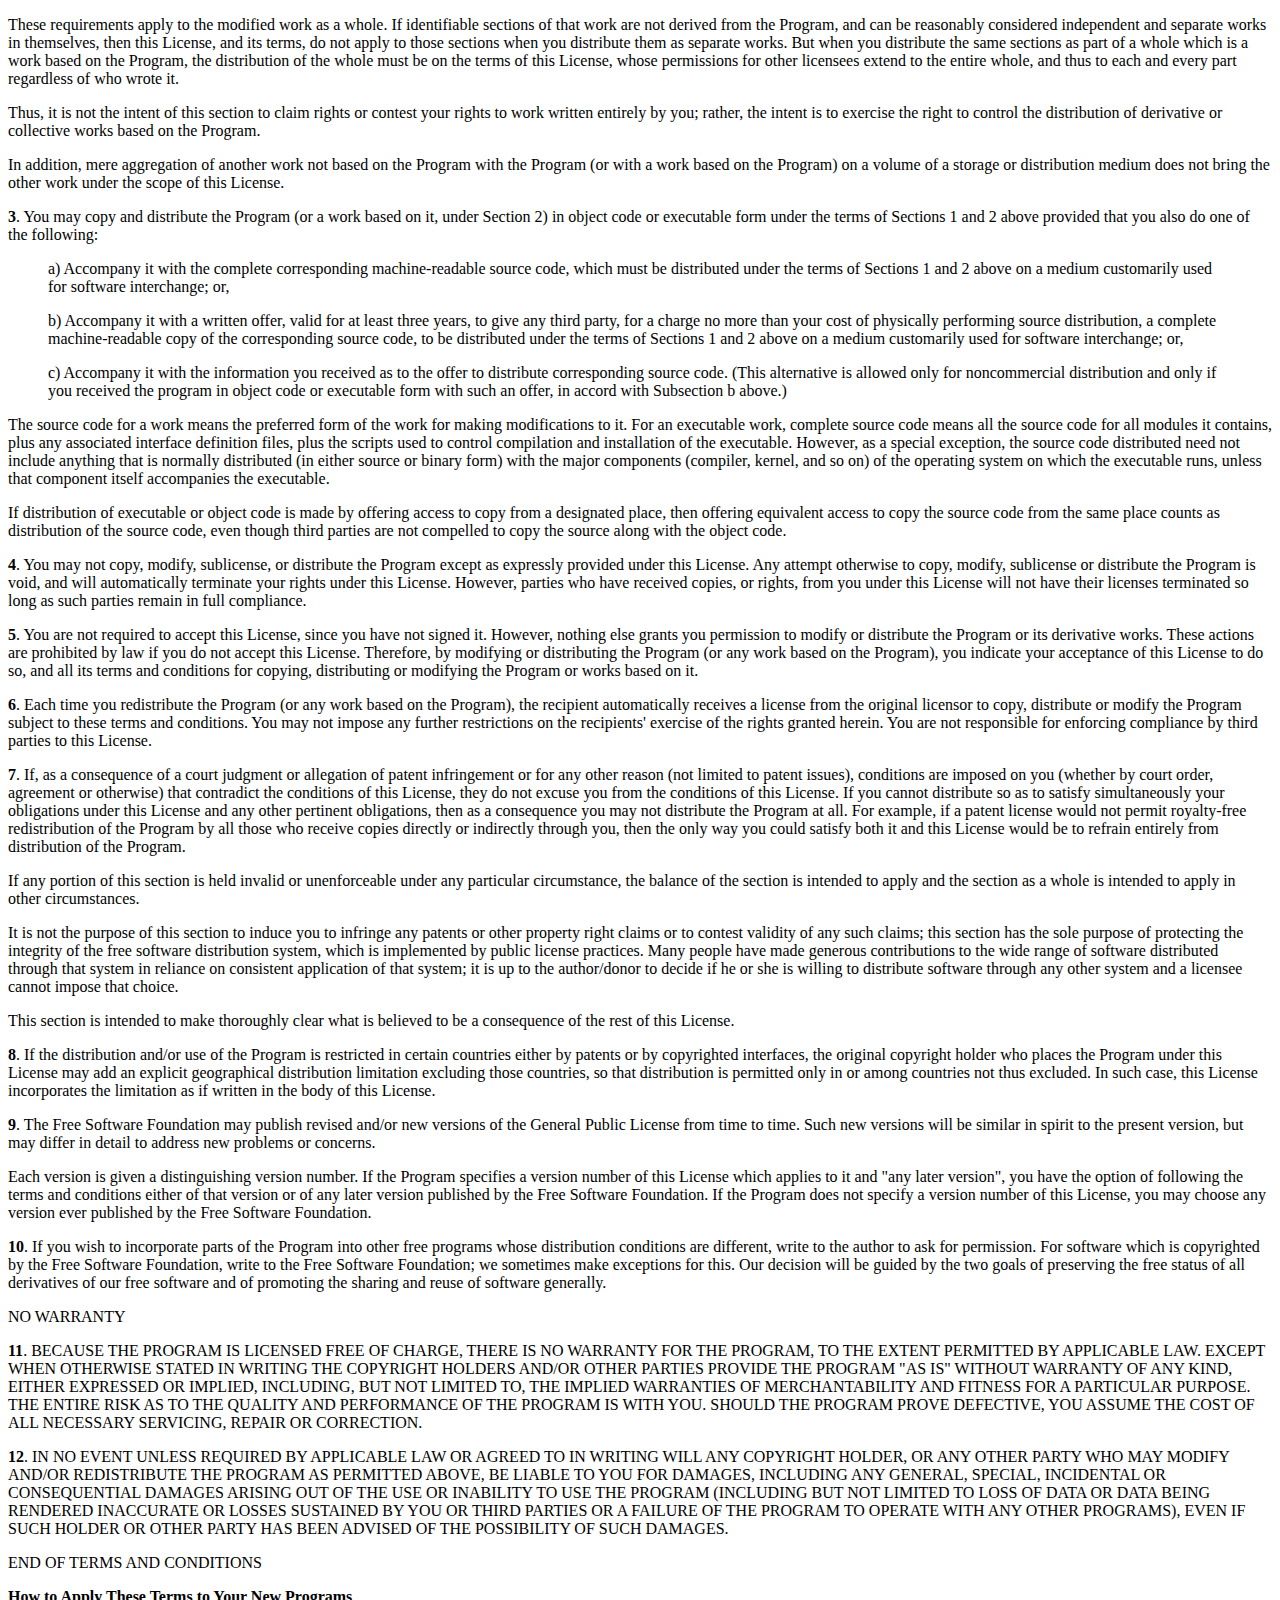
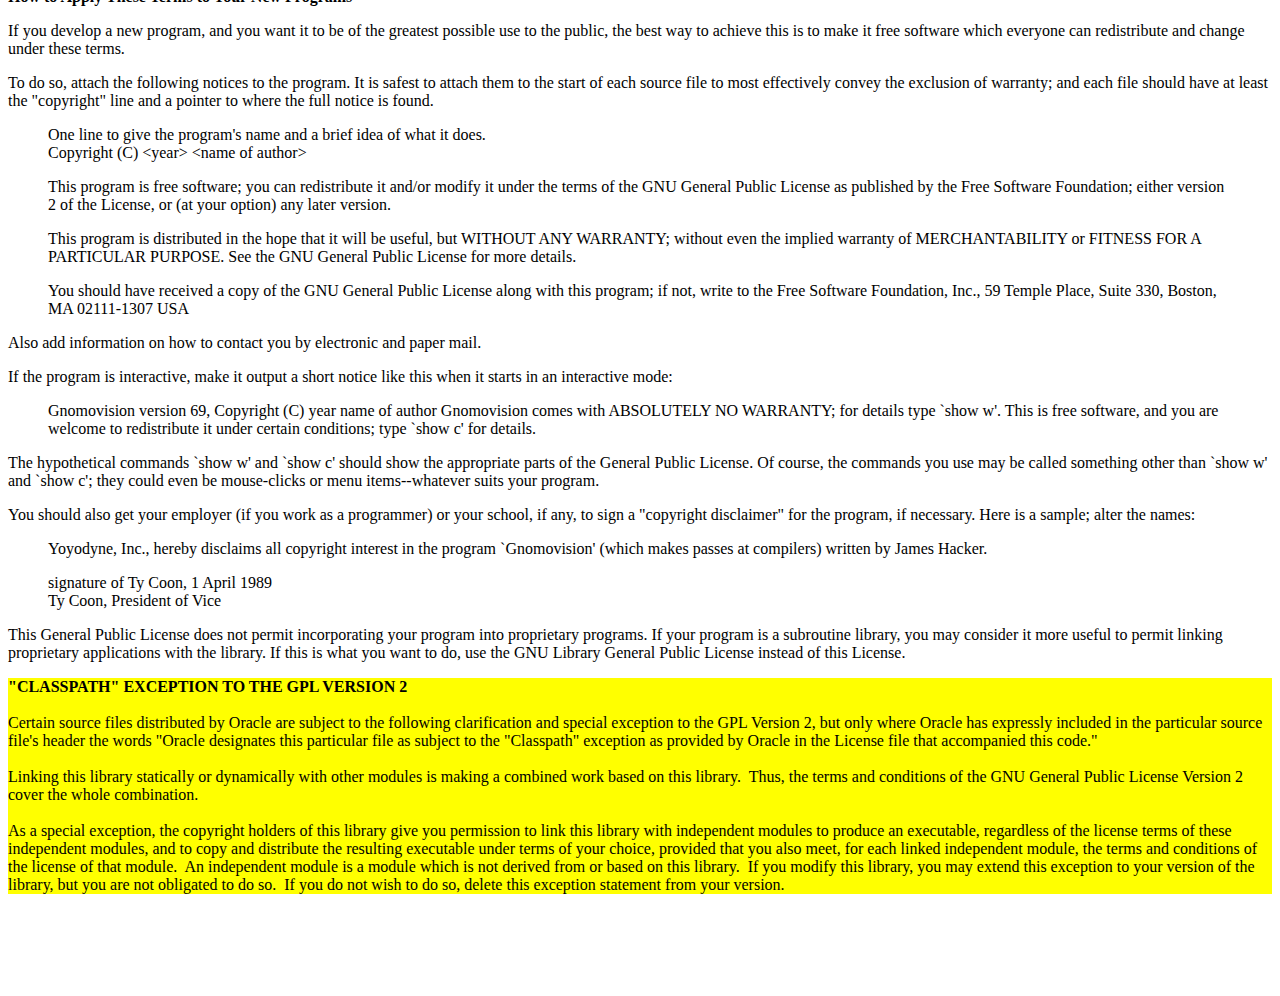
<file: PoliceEngine-Server/server/wildfly/docs/licenses/cddl 1.1 - cddl+gpl_1_1.html>
<!DOCTYPE html PUBLIC "-//W3C//DTD XHTML 1.0 Transitional//EN" "http://www.w3.org/TR/xhtml1/DTD/xhtml1-transitional.dtd">
<html xmlns="http://www.w3.org/1999/xhtml">
<head>
<meta http-equiv="Content-Type" content="text/html; charset=iso-8859-1" />
<title>Untitled Document</title>
</head>

<body>
<!DOCTYPE HTML PUBLIC "-//W3C//DTD HTML 4.0 Transitional//EN">
<HTML>
<!--  		@page { margin: 0.79in }  		P { margin-bottom: 0.08in }  		H1 { margin-top: 0in; margin-bottom: 0.17in; widows: 0; orphans: 0 }  		H1.western { font-family: "Times New Roman", serif; font-size: 12pt; font-weight: normal }  		H1.cjk { font-family: "Andale Sans UI"; font-size: 12pt; font-weight: normal }  		H1.ctl { font-family: "Tahoma"; font-size: 12pt; font-weight: normal }  	-->
<BODY DIR="LTR">
<p><strong>COMMON  DEVELOPMENT AND DISTRIBUTION LICENSE (CDDL)Version 1.1</strong></p>
<p>1.  Definitions.</p>
<blockquote>1.1.  &ldquo;Contributor&rdquo; means each individual or entity that creates or  contributes to the creation of Modifications.</blockquote>
<blockquote>1.2.  &ldquo;Contributor Version&rdquo; means the combination of the Original  Software, prior Modifications used by a Contributor (if any), and the  Modifications made by that particular Contributor.</blockquote>
<blockquote>1.3.  &ldquo;Covered Software&rdquo; means (a) the Original Software, or (b)  Modifications, or (c) the combination of files containing Original  Software with files containing Modifications, in each case including  portions thereof.</blockquote>
<blockquote>1.4.  &ldquo;Executable&rdquo; means the Covered Software in any form other than  Source Code.</blockquote>
<blockquote>1.5.  &ldquo;Initial Developer&rdquo; means the individual or entity that first  makes Original Software available under this License.</blockquote>
<blockquote>1.6.  &ldquo;Larger Work&rdquo; means a work which combines Covered Software or  portions thereof with code not governed by the terms of this License.</blockquote>
<blockquote>1.7.  &ldquo;License&rdquo; means this document.</blockquote>
<blockquote>1.8.  &ldquo;Licensable&rdquo; means having the right to grant, to the maximum  extent possible, whether at the time of the initial grant or  subsequently acquired, any and all of the rights conveyed herein.</blockquote>
<blockquote>1.9.  &ldquo;Modifications&rdquo; means the Source Code and Executable form of any  of the following:</blockquote>
<blockquote>A.  Any file that results from an addition to, deletion from or  modification of the contents of a file containing Original Software  or previous Modifications;</blockquote>
<blockquote>B.  Any new file that contains any part of the Original Software or  previous Modification; or</blockquote>
<blockquote>C.  Any new file that is contributed or otherwise made available under  the terms of this License.</blockquote>
<blockquote>1.10.  &ldquo;Original Software&rdquo; means the Source Code and Executable form of  computer software code that is originally released under this  License.</blockquote>
<blockquote>1.11.  &ldquo;Patent Claims&rdquo; means any patent claim(s), now owned or hereafter  acquired, including without limitation, method, process, and  apparatus claims, in any patent Licensable by grantor.</blockquote>
<blockquote>1.12.  &ldquo;Source Code&rdquo; means (a) the common form of computer software code  in which modifications are made and (b) associated documentation  included in or with such code.</blockquote>
<blockquote>1.13.  &ldquo;You&rdquo; (or &ldquo;Your&rdquo;) means an individual or a legal entity  exercising rights under, and complying with all of the terms of, this  License. For legal entities, &ldquo;You&rdquo; includes any entity which  controls, is controlled by, or is under common control with You. For  purposes of this definition, &ldquo;control&rdquo; means (a) the power,  direct or indirect, to cause the direction or management of such  entity, whether by contract or otherwise, or (b) ownership of more  than fifty percent (50%) of the outstanding shares or beneficial  ownership of such entity.</blockquote>
<p>2.  License Grants.</p>
<blockquote>2.1.  The Initial Developer Grant.</blockquote>
<blockquote>Conditioned  upon Your compliance with Section 3.1 below and subject to third  party intellectual property claims, the Initial Developer hereby  grants You a world-wide, royalty-free, non-exclusive license:</blockquote>
<blockquote>(a)  under intellectual property rights (other than patent or trademark)  Licensable by Initial Developer, to use, reproduce, modify, display,  perform, sublicense and distribute the Original Software (or portions  thereof), with or without Modifications, and/or as part of a Larger  Work; and</blockquote>
<blockquote>(b)  under Patent Claims infringed by the making, using or selling of  Original Software, to make, have made, use, practice, sell, and offer  for sale, and/or otherwise dispose of the Original Software (or  portions thereof).</blockquote>
<blockquote>(c)  The licenses granted in Sections 2.1(a) and (b) are effective on the  date Initial Developer first distributes or otherwise makes the  Original Software available to a third party under the terms of this  License.</blockquote>
<blockquote>(d)  Notwithstanding Section 2.1(b) above, no patent license is granted:  (1) for code that You delete from the Original Software, or (2) for  infringements caused by: (i) the modification of the Original  Software, or (ii) the combination of the Original Software with other  software or devices.</blockquote>
<blockquote>2.2.  Contributor Grant.</blockquote>
<blockquote>Conditioned  upon Your compliance with Section 3.1 below and subject to third  party intellectual property claims, each Contributor hereby grants  You a world-wide, royalty-free, non-exclusive license:</blockquote>
<blockquote>(a)  under intellectual property rights (other than patent or trademark)  Licensable by Contributor to use, reproduce, modify, display,  perform, sublicense and distribute the Modifications created by such  Contributor (or portions thereof), either on an unmodified basis,  with other Modifications, as Covered Software and/or as part of a  Larger Work; and</blockquote>
<blockquote>(b)  under Patent Claims infringed by the making, using, or selling of  Modifications made by that Contributor either alone and/or in  combination with its Contributor Version (or portions of such  combination), to make, use, sell, offer for sale, have made, and/or  otherwise dispose of: (1) Modifications made by that Contributor (or  portions thereof); and (2) the combination of Modifications made by  that Contributor with its Contributor Version (or portions of such  combination).</blockquote>
<blockquote>(c)  The licenses granted in Sections 2.2(a) and 2.2(b) are effective on  the date Contributor first distributes or otherwise makes the  Modifications available to a third party.</blockquote>
<blockquote>(d)  Notwithstanding Section 2.2(b) above, no patent license is granted:  (1) for any code that Contributor has deleted from the Contributor  Version; (2) for infringements caused by: (i) third party  modifications of Contributor Version, or (ii) the combination of  Modifications made by that Contributor with other software (except as  part of the Contributor Version) or other devices; or (3) under  Patent Claims infringed by Covered Software in the absence of  Modifications made by that Contributor.</blockquote>
<p>3.  Distribution Obligations.</p>
<blockquote>3.1.  Availability of Source Code.</blockquote>
<blockquote>Any  Covered Software that You distribute or otherwise make available in  Executable form must also be made available in Source Code form and  that Source Code form must be distributed only under the terms of  this License. You must include a copy of this License with every copy  of the Source Code form of the Covered Software You distribute or  otherwise make available. You must inform recipients of any such  Covered Software in Executable form as to how they can obtain such  Covered Software in Source Code form in a reasonable manner on or  through a medium customarily used for software exchange.</blockquote>
<blockquote>3.2.  Modifications.</blockquote>
<blockquote>The  Modifications that You create or to which You contribute are governed  by the terms of this License. You represent that You believe Your  Modifications are Your original creation(s) and/or You have  sufficient rights to grant the rights conveyed by this License.</blockquote>
<blockquote>3.3.  Required Notices.</blockquote>
<blockquote>You  must include a notice in each of Your Modifications that identifies  You as the Contributor of the Modification. You may not remove or  alter any copyright, patent or trademark notices contained within the  Covered Software, or any notices of licensing or any descriptive text  giving attribution to any Contributor or the Initial Developer.</blockquote>
<blockquote>3.4.  Application of Additional Terms.</blockquote>
<blockquote>You  may not offer or impose any terms on any Covered Software in Source  Code form that alters or restricts the applicable version of this  License or the recipients' rights hereunder. You may choose to offer,  and to charge a fee for, warranty, support, indemnity or liability  obligations to one or more recipients of Covered Software. However,  you may do so only on Your own behalf, and not on behalf of the  Initial Developer or any Contributor. You must make it absolutely  clear that any such warranty, support, indemnity or liability  obligation is offered by You alone, and You hereby agree to indemnify  the Initial Developer and every Contributor for any liability  incurred by the Initial Developer or such Contributor as a result of  warranty, support, indemnity or liability terms You offer.</blockquote>
<blockquote>3.5.  Distribution of Executable Versions.</blockquote>
<blockquote>You  may distribute the Executable form of the Covered Software under the  terms of this License or under the terms of a license of Your choice,  which may contain terms different from this License, provided that  You are in compliance with the terms of this License and that the  license for the Executable form does not attempt to limit or alter  the recipient's rights in the Source Code form from the rights set  forth in this License. If You distribute the Covered Software in  Executable form under a different license, You must make it  absolutely clear that any terms which differ from this License are  offered by You alone, not by the Initial Developer or Contributor.  You hereby agree to indemnify the Initial Developer and every  Contributor for any liability incurred by the Initial Developer or  such Contributor as a result of any such terms You offer.</blockquote>
<blockquote>3.6.  Larger Works.</blockquote>
<blockquote>You  may create a Larger Work by combining Covered Software with other  code not governed by the terms of this License and distribute the  Larger Work as a single product. In such a case, You must make sure  the requirements of this License are fulfilled for the Covered  Software.</blockquote>
<p>4.  Versions of the License.</p>
<blockquote>4.1.  New Versions.</blockquote>
<blockquote>Oracle  is the initial license steward and may publish revised and/or new versions of  this License from time to time. Each version will be given a  distinguishing version number. Except as provided in Section 4.3, no  one other than the license steward has the right to modify this  License.</blockquote>
<blockquote>4.2.  Effect of New Versions.</blockquote>
<blockquote>You  may always continue to use, distribute or otherwise make the Covered  Software available under the terms of the version of the License  under which You originally received the Covered Software. If the  Initial Developer includes a notice in the Original Software  prohibiting it from being distributed or otherwise made available  under any subsequent version of the License, You must distribute and  make the Covered Software available under the terms of the version of  the License under which You originally received the Covered Software.  Otherwise, You may also choose to use, distribute or otherwise make  the Covered Software available under the terms of any subsequent  version of the License published by the license steward.</blockquote>
<blockquote>4.3.  Modified Versions.</blockquote>
<blockquote>When  You are an Initial Developer and You want to create a new license for  Your Original Software, You may create and use a modified version of  this License if You: (a) rename the license and remove any references  to the name of the license steward (except to note that the license  differs from this License); and (b) otherwise make it clear that the  license contains terms which differ from this License.</blockquote>
<p>5.  DISCLAIMER OF WARRANTY.</p>
<blockquote>
  <p>COVERED  SOFTWARE IS PROVIDED UNDER THIS LICENSE ON AN &ldquo;AS IS&rdquo; BASIS,  WITHOUT WARRANTY OF ANY KIND, EITHER EXPRESSED OR IMPLIED, INCLUDING,  WITHOUT LIMITATION, WARRANTIES THAT THE COVERED SOFTWARE IS FREE OF  DEFECTS, MERCHANTABLE, FIT FOR A PARTICULAR PURPOSE OR  NON-INFRINGING. THE ENTIRE RISK AS TO THE QUALITY AND PERFORMANCE OF  THE COVERED SOFTWARE IS WITH YOU. SHOULD ANY COVERED SOFTWARE PROVE  DEFECTIVE IN ANY RESPECT, YOU (NOT THE INITIAL DEVELOPER OR ANY OTHER  CONTRIBUTOR) ASSUME THE COST OF ANY NECESSARY SERVICING, REPAIR OR  CORRECTION. THIS DISCLAIMER OF WARRANTY CONSTITUTES AN ESSENTIAL PART  OF THIS LICENSE. NO USE OF ANY COVERED SOFTWARE IS AUTHORIZED  HEREUNDER EXCEPT UNDER THIS DISCLAIMER.</p>
</blockquote>
<p>6.  TERMINATION.</p>
<blockquote>6.1.  This License and the rights granted hereunder will terminate  automatically if You fail to comply with terms herein and fail to  cure such breach within 30 days of becoming aware of the breach.  Provisions which, by their nature, must remain in effect beyond the  termination of this License shall survive.</blockquote>
<blockquote>6.2.  If You assert a patent infringement claim (excluding declaratory  judgment actions) against Initial Developer or a Contributor (the  Initial Developer or Contributor against whom You assert such claim  is referred to as &ldquo;Participant&rdquo;) alleging that the Participant  Software (meaning the Contributor Version where the Participant is a  Contributor or the Original Software where the Participant is the  Initial Developer) directly or indirectly infringes any patent, then  any and all rights granted directly or indirectly to You by such  Participant, the Initial Developer (if the Initial Developer is not  the Participant) and all Contributors under Sections 2.1 and/or 2.2  of this License shall, upon 60 days notice from Participant terminate  prospectively and automatically at the expiration of such 60 day  notice period, unless if within such 60 day period You withdraw Your  claim with respect to the Participant Software against such  Participant either unilaterally or pursuant to a written agreement  with Participant.</blockquote>
<blockquote>6.3.  If You assert a patent infringement claim against Participant  alleging that the Participant Software directly or indirectly  infringes any patent where such claim is resolved (such as by license  or settlement) prior to the initiation of patent infringement  litigation, then the reasonable value of the licenses granted by such  Participant under Sections 2.1 or 2.2 shall be taken into account in  determining the amount or value of any payment or license.</blockquote>
<blockquote>6.4.  In the event of termination under Sections 6.1 or 6.2 above, all end  user licenses that have been validly granted by You or any  distributor hereunder prior to termination (excluding licenses  granted to You by any distributor) shall survive termination.</blockquote>
<p>7.  LIMITATION OF LIABILITY.</p>
<blockquote>
  <p>UNDER  NO CIRCUMSTANCES AND UNDER NO LEGAL THEORY, WHETHER TORT (INCLUDING  NEGLIGENCE), CONTRACT, OR OTHERWISE, SHALL YOU, THE INITIAL  DEVELOPER, ANY OTHER CONTRIBUTOR, OR ANY DISTRIBUTOR OF COVERED  SOFTWARE, OR ANY SUPPLIER OF ANY OF SUCH PARTIES, BE LIABLE TO ANY  PERSON FOR ANY INDIRECT, SPECIAL, INCIDENTAL, OR CONSEQUENTIAL  DAMAGES OF ANY CHARACTER INCLUDING, WITHOUT LIMITATION, DAMAGES FOR  LOSS OF GOODWILL, WORK STOPPAGE, COMPUTER FAILURE OR MALFUNCTION, OR  ANY AND ALL OTHER COMMERCIAL DAMAGES OR LOSSES, EVEN IF SUCH PARTY  SHALL HAVE BEEN INFORMED OF THE POSSIBILITY OF SUCH DAMAGES. THIS  LIMITATION OF LIABILITY SHALL NOT APPLY TO LIABILITY FOR DEATH OR  PERSONAL INJURY RESULTING FROM SUCH PARTY'S NEGLIGENCE TO THE EXTENT  APPLICABLE LAW PROHIBITS SUCH LIMITATION. SOME JURISDICTIONS DO NOT  ALLOW THE EXCLUSION OR LIMITATION OF INCIDENTAL OR CONSEQUENTIAL  DAMAGES, SO THIS EXCLUSION AND LIMITATION MAY NOT APPLY TO YOU.</p>
</blockquote>
<p>8.  U.S. GOVERNMENT END USERS.</p>
<blockquote>
  <p>The  Covered Software is a &ldquo;commercial item,&rdquo; as that term is defined  in 48 C.F.R. 2.101 (Oct. 1995), consisting of &ldquo;commercial computer  software&rdquo; (as that term is defined at 48 C.F.R. &sect;  252.227-7014(a)(1)) and &ldquo;commercial computer software  documentation&rdquo; as such terms are used in 48 C.F.R. 12.212 (Sept.  1995). Consistent with 48 C.F.R. 12.212 and 48 C.F.R. 227.7202-1  through 227.7202-4 (June 1995), all U.S. Government End Users acquire  Covered Software with only those rights set forth herein. This U.S.  Government Rights clause is in lieu of, and supersedes, any other  FAR, DFAR, or other clause or provision that addresses Government  rights in computer software under this License.</p>
</blockquote>
<p>9.  MISCELLANEOUS.</p>
<blockquote>
  <p>This  License represents the complete agreement concerning subject matter  hereof. If any provision of this License is held to be unenforceable,  such provision shall be reformed only to the extent necessary to make  it enforceable. This License shall be governed by the law of the  jurisdiction specified in a notice contained within the Original  Software (except to the extent applicable law, if any, provides  otherwise), excluding such jurisdiction's conflict-of-law provisions.  Any litigation relating to this License shall be subject to the  jurisdiction of the courts located in the jurisdiction and venue  specified in a notice contained within the Original Software, with  the losing party responsible for costs, including, without  limitation, court costs and reasonable attorneys' fees and expenses.  The application of the United Nations Convention on Contracts for the  International Sale of Goods is expressly excluded. Any law or  regulation which provides that the language of a contract shall be  construed against the drafter shall not apply to this License. You  agree that You alone are responsible for compliance with the United  States export administration regulations (and the export control laws  and regulation of any other countries) when You use, distribute or  otherwise make available any Covered Software.</p>
</blockquote>
<p>10.  RESPONSIBILITY FOR CLAIMS.</p>
<blockquote>
  <p>As  between Initial Developer and the Contributors, each party is  responsible for claims and damages arising, directly or indirectly,  out of its utilization of rights under this License and You agree to  work with Initial Developer and Contributors to distribute such  responsibility on an equitable basis. Nothing herein is intended or  shall be deemed to constitute any admission of liability.</p>
</blockquote>
<hr />
<p>NOTICE  PURSUANT TO SECTION 9 OF THE COMMON DEVELOPMENT AND DISTRIBUTION  LICENSE (CDDL)</p>
<p>The  code released under the CDDL shall be governed by the laws of the  State of California (excluding conflict-of-law provisions). Any  litigation relating to this License shall be subject to the  jurisdiction of the Federal Courts of the Northern District of  California and the state courts of the State of California, with  venue lying in Santa Clara County, California. </p>
<p><br />
    <br />
</p>
<h1><strong>The  GNU General Public License (GPL) Version 2, June 1991</strong></h1>
<p>Copyright  (C) 1989, 1991 Free Software Foundation, Inc.<br />
  59 Temple Place,  Suite 330, Boston, MA 02111-1307 USA</p>
<p>Everyone  is permitted to copy and distribute verbatim copies<br />
  of this  license document, but changing it is not allowed.</p>
<p><strong>Preamble</strong></p>
<p>The  licenses for most software are designed to take away your freedom to  share and change it. By contrast, the GNU General Public License is  intended to guarantee your freedom to share and change free  software--to make sure the software is free for all its users. This  General Public License applies to most of the Free Software  Foundation's software and to any other program whose authors commit  to using it. (Some other Free Software Foundation software is covered  by the GNU Library General Public License instead.) You can apply it  to your programs, too.</p>
<p>When  we speak of free software, we are referring to freedom, not price.  Our General Public Licenses are designed to make sure that you have  the freedom to distribute copies of free software (and charge for  this service if you wish), that you receive source code or can get it  if you want it, that you can change the software or use pieces of it  in new free programs; and that you know you can do these things.</p>
<p>To  protect your rights, we need to make restrictions that forbid anyone  to deny you these rights or to ask you to surrender the rights. These  restrictions translate to certain responsibilities for you if you  distribute copies of the software, or if you modify it.</p>
<p>For  example, if you distribute copies of such a program, whether gratis  or for a fee, you must give the recipients all the rights that you  have. You must make sure that they, too, receive or can get the  source code. And you must show them these terms so they know their  rights.</p>
<p>We  protect your rights with two steps: (1) copyright the software, and  (2) offer you this license which gives you legal permission to copy,  distribute and/or modify the software.</p>
<p>Also,  for each author's protection and ours, we want to make certain that  everyone understands that there is no warranty for this free  software. If the software is modified by someone else and passed on,  we want its recipients to know that what they have is not the  original, so that any problems introduced by others will not reflect  on the original authors' reputations.</p>
<p>Finally,  any free program is threatened constantly by software patents. We  wish to avoid the danger that redistributors of a free program will  individually obtain patent licenses, in effect making the program  proprietary. To prevent this, we have made it clear that any patent  must be licensed for everyone's free use or not licensed at all.</p>
<p>The  precise terms and conditions for copying, distribution and  modification follow.</p>
<p><strong>TERMS  AND CONDITIONS FOR COPYING, DISTRIBUTION AND MODIFICATION</strong></p>
<p><strong>0</strong>.  This License applies to any program or other work which contains a  notice placed by the copyright holder saying it may be distributed  under the terms of this General Public License. The &quot;Program&quot;,  below, refers to any such program or work, and a &quot;work based on  the Program&quot; means either the Program or any derivative work  under copyright law: that is to say, a work containing the Program or  a portion of it, either verbatim or with modifications and/or  translated into another language. (Hereinafter, translation is  included without limitation in the term &quot;modification&quot;.)  Each licensee is addressed as &quot;you&quot;.</p>
<p>Activities  other than copying, distribution and modification are not covered by  this License; they are outside its scope. The act of running the  Program is not restricted, and the output from the Program is covered  only if its contents constitute a work based on the Program  (independent of having been made by running the Program). Whether  that is true depends on what the Program does.</p>
<p><strong>1</strong>.  You may copy and distribute verbatim copies of the Program's source  code as you receive it, in any medium, provided that you  conspicuously and appropriately publish on each copy an appropriate  copyright notice and disclaimer of warranty; keep intact all the  notices that refer to this License and to the absence of any  warranty; and give any other recipients of the Program a copy of this  License along with the Program.</p>
<p>You  may charge a fee for the physical act of transferring a copy, and you  may at your option offer warranty protection in exchange for a fee.</p>
<p><strong>2</strong>.  You may modify your copy or copies of the Program or any portion of  it, thus forming a work based on the Program, and copy and distribute  such modifications or work under the terms of Section 1 above,  provided that you also meet all of these conditions:</p>
<blockquote>a)  You must cause the modified files to carry prominent notices stating  that you changed the files and the date of any change.</blockquote>
<blockquote>b)  You must cause any work that you distribute or publish, that in whole  or in part contains or is derived from the Program or any part  thereof, to be licensed as a whole at no charge to all third parties  under the terms of this License.</blockquote>
<blockquote>c)  If the modified program normally reads commands interactively when  run, you must cause it, when started running for such interactive use  in the most ordinary way, to print or display an announcement  including an appropriate copyright notice and a notice that there is  no warranty (or else, saying that you provide a warranty) and that  users may redistribute the program under these conditions, and  telling the user how to view a copy of this License. (Exception: if  the Program itself is interactive but does not normally print such an  announcement, your work based on the Program is not required to print  an announcement.)</blockquote>
<p>These  requirements apply to the modified work as a whole. If identifiable  sections of that work are not derived from the Program, and can be  reasonably considered independent and separate works in themselves,  then this License, and its terms, do not apply to those sections when  you distribute them as separate works. But when you distribute the  same sections as part of a whole which is a work based on the  Program, the distribution of the whole must be on the terms of this  License, whose permissions for other licensees extend to the entire  whole, and thus to each and every part regardless of who wrote it.</p>
<p>Thus,  it is not the intent of this section to claim rights or contest your  rights to work written entirely by you; rather, the intent is to  exercise the right to control the distribution of derivative or  collective works based on the Program.</p>
<p>In  addition, mere aggregation of another work not based on the Program  with the Program (or with a work based on the Program) on a volume of  a storage or distribution medium does not bring the other work under  the scope of this License.</p>
<p><strong>3</strong>.  You may copy and distribute the Program (or a work based on it, under  Section 2) in object code or executable form under the terms of  Sections 1 and 2 above provided that you also do one of the  following:</p>
<blockquote>a)  Accompany it with the complete corresponding machine-readable source  code, which must be distributed under the terms of Sections 1 and 2  above on a medium customarily used for software interchange; or,</blockquote>
<blockquote>b)  Accompany it with a written offer, valid for at least three years, to  give any third party, for a charge no more than your cost of  physically performing source distribution, a complete  machine-readable copy of the corresponding source code, to be  distributed under the terms of Sections 1 and 2 above on a medium  customarily used for software interchange; or,</blockquote>
<blockquote>c)  Accompany it with the information you received as to the offer to  distribute corresponding source code. (This alternative is allowed  only for noncommercial distribution and only if you received the  program in object code or executable form with such an offer, in  accord with Subsection b above.)</blockquote>
<p>The  source code for a work means the preferred form of the work for  making modifications to it. For an executable work, complete source  code means all the source code for all modules it contains, plus any  associated interface definition files, plus the scripts used to  control compilation and installation of the executable. However, as a  special exception, the source code distributed need not include  anything that is normally distributed (in either source or binary  form) with the major components (compiler, kernel, and so on) of the  operating system on which the executable runs, unless that component  itself accompanies the executable.</p>
<p>If  distribution of executable or object code is made by offering access  to copy from a designated place, then offering equivalent access to  copy the source code from the same place counts as distribution of  the source code, even though third parties are not compelled to copy  the source along with the object code.</p>
<p><strong>4</strong>.  You may not copy, modify, sublicense, or distribute the Program  except as expressly provided under this License. Any attempt  otherwise to copy, modify, sublicense or distribute the Program is  void, and will automatically terminate your rights under this  License. However, parties who have received copies, or rights, from  you under this License will not have their licenses terminated so  long as such parties remain in full compliance.</p>
<p><strong>5</strong>.  You are not required to accept this License, since you have not  signed it. However, nothing else grants you permission to modify or  distribute the Program or its derivative works. These actions are  prohibited by law if you do not accept this License. Therefore, by  modifying or distributing the Program (or any work based on the  Program), you indicate your acceptance of this License to do so, and  all its terms and conditions for copying, distributing or modifying  the Program or works based on it.</p>
<p><strong>6</strong>.  Each time you redistribute the Program (or any work based on the  Program), the recipient automatically receives a license from the  original licensor to copy, distribute or modify the Program subject  to these terms and conditions. You may not impose any further  restrictions on the recipients' exercise of the rights granted  herein. You are not responsible for enforcing compliance by third  parties to this License.</p>
<p><strong>7</strong>.  If, as a consequence of a court judgment or allegation of patent  infringement or for any other reason (not limited to patent issues),  conditions are imposed on you (whether by court order, agreement or  otherwise) that contradict the conditions of this License, they do  not excuse you from the conditions of this License. If you cannot  distribute so as to satisfy simultaneously your obligations under  this License and any other pertinent obligations, then as a  consequence you may not distribute the Program at all. For example,  if a patent license would not permit royalty-free redistribution of  the Program by all those who receive copies directly or indirectly  through you, then the only way you could satisfy both it and this  License would be to refrain entirely from distribution of the  Program.</p>
<p>If  any portion of this section is held invalid or unenforceable under  any particular circumstance, the balance of the section is intended  to apply and the section as a whole is intended to apply in other  circumstances.</p>
<p>It  is not the purpose of this section to induce you to infringe any  patents or other property right claims or to contest validity of any  such claims; this section has the sole purpose of protecting the  integrity of the free software distribution system, which is  implemented by public license practices. Many people have made  generous contributions to the wide range of software distributed  through that system in reliance on consistent application of that  system; it is up to the author/donor to decide if he or she is  willing to distribute software through any other system and a  licensee cannot impose that choice.</p>
<p>This  section is intended to make thoroughly clear what is believed to be a  consequence of the rest of this License.</p>
<p><strong>8</strong>.  If the distribution and/or use of the Program is restricted in  certain countries either by patents or by copyrighted interfaces, the  original copyright holder who places the Program under this License  may add an explicit geographical distribution limitation excluding  those countries, so that distribution is permitted only in or among  countries not thus excluded. In such case, this License incorporates  the limitation as if written in the body of this License.</p>
<p><strong>9</strong>.  The Free Software Foundation may publish revised and/or new versions  of the General Public License from time to time. Such new versions  will be similar in spirit to the present version, but may differ in  detail to address new problems or concerns.</p>
<p>Each  version is given a distinguishing version number. If the Program  specifies a version number of this License which applies to it and  &quot;any later version&quot;, you have the option of following the  terms and conditions either of that version or of any later version  published by the Free Software Foundation. If the Program does not  specify a version number of this License, you may choose any version  ever published by the Free Software Foundation.</p>
<p><strong>10</strong>.  If you wish to incorporate parts of the Program into other free  programs whose distribution conditions are different, write to the  author to ask for permission. For software which is copyrighted by  the Free Software Foundation, write to the Free Software Foundation;  we sometimes make exceptions for this. Our decision will be guided by  the two goals of preserving the free status of all derivatives of our  free software and of promoting the sharing and reuse of software  generally.</p>
<p>NO  WARRANTY</p>
<p><strong>11</strong>.  BECAUSE THE PROGRAM IS LICENSED FREE OF CHARGE, THERE IS NO WARRANTY  FOR THE PROGRAM, TO THE EXTENT PERMITTED BY APPLICABLE LAW. EXCEPT  WHEN OTHERWISE STATED IN WRITING THE COPYRIGHT HOLDERS AND/OR OTHER  PARTIES PROVIDE THE PROGRAM &quot;AS IS&quot; WITHOUT WARRANTY OF ANY  KIND, EITHER EXPRESSED OR IMPLIED, INCLUDING, BUT NOT LIMITED TO, THE  IMPLIED WARRANTIES OF MERCHANTABILITY AND FITNESS FOR A PARTICULAR  PURPOSE. THE ENTIRE RISK AS TO THE QUALITY AND PERFORMANCE OF THE  PROGRAM IS WITH YOU. SHOULD THE PROGRAM PROVE DEFECTIVE, YOU ASSUME  THE COST OF ALL NECESSARY SERVICING, REPAIR OR CORRECTION.</p>
<p><strong>12</strong>.  IN NO EVENT UNLESS REQUIRED BY APPLICABLE LAW OR AGREED TO IN WRITING  WILL ANY COPYRIGHT HOLDER, OR ANY OTHER PARTY WHO MAY MODIFY AND/OR  REDISTRIBUTE THE PROGRAM AS PERMITTED ABOVE, BE LIABLE TO YOU FOR  DAMAGES, INCLUDING ANY GENERAL, SPECIAL, INCIDENTAL OR CONSEQUENTIAL  DAMAGES ARISING OUT OF THE USE OR INABILITY TO USE THE PROGRAM  (INCLUDING BUT NOT LIMITED TO LOSS OF DATA OR DATA BEING RENDERED  INACCURATE OR LOSSES SUSTAINED BY YOU OR THIRD PARTIES OR A FAILURE  OF THE PROGRAM TO OPERATE WITH ANY OTHER PROGRAMS), EVEN IF SUCH  HOLDER OR OTHER PARTY HAS BEEN ADVISED OF THE POSSIBILITY OF SUCH  DAMAGES.</p>
<p>END  OF TERMS AND CONDITIONS</p>
<p><strong>How  to Apply These Terms to Your New Programs</strong></p>
<p>If  you develop a new program, and you want it to be of the greatest  possible use to the public, the best way to achieve this is to make  it free software which everyone can redistribute and change under  these terms.</p>
<p>To  do so, attach the following notices to the program. It is safest to  attach them to the start of each source file to most effectively  convey the exclusion of warranty; and each file should have at least  the &quot;copyright&quot; line and a pointer to where the full notice  is found.</p>
<blockquote>One  line to give the program's name and a brief idea of what it  does.<br />
  Copyright (C) &lt;year&gt; &lt;name of author&gt;</blockquote>
<blockquote>This  program is free software; you can redistribute it and/or modify it  under the terms of the GNU General Public License as published by the  Free Software Foundation; either version 2 of the License, or (at  your option) any later version.</blockquote>
<blockquote>This  program is distributed in the hope that it will be useful, but  WITHOUT ANY WARRANTY; without even the implied warranty of  MERCHANTABILITY or FITNESS FOR A PARTICULAR PURPOSE. See the GNU  General Public License for more details.</blockquote>
<blockquote>You  should have received a copy of the GNU General Public License along  with this program; if not, write to the Free Software Foundation,  Inc., 59 Temple Place, Suite 330, Boston, MA 02111-1307 USA</blockquote>
<p>Also  add information on how to contact you by electronic and paper mail.</p>
<p>If  the program is interactive, make it output a short notice like this  when it starts in an interactive mode:</p>
<blockquote>Gnomovision  version 69, Copyright (C) year name of author Gnomovision comes with  ABSOLUTELY NO WARRANTY; for details type `show w'. This is free  software, and you are welcome to redistribute it under certain  conditions; type `show c' for details.</blockquote>
<p>The  hypothetical commands `show w' and `show c' should show the  appropriate parts of the General Public License. Of course, the  commands you use may be called something other than `show w' and  `show c'; they could even be mouse-clicks or menu items--whatever  suits your program.</p>
<p>You  should also get your employer (if you work as a programmer) or your  school, if any, to sign a &quot;copyright disclaimer&quot; for the  program, if necessary. Here is a sample; alter the names:</p>
<blockquote>Yoyodyne,  Inc., hereby disclaims all copyright interest in the program  `Gnomovision' (which makes passes at compilers) written by James  Hacker.</blockquote>
<blockquote>signature  of Ty Coon, 1 April 1989<br />
  Ty Coon, President of Vice</blockquote>
<p>This  General Public License does not permit incorporating your program  into proprietary programs. If your program is a subroutine library,  you may consider it more useful to permit linking proprietary  applications with the library. If this is what you want to do, use  the GNU Library General Public License instead of this License.</p>
<li style="background-color:yellow;">
<p><strong>&quot;CLASSPATH&quot;  EXCEPTION TO THE GPL VERSION 2</strong><br />
    <br />
  Certain  source files distributed by Oracle are subject to the following  clarification and special exception to the GPL Version 2, but only  where Oracle has expressly included in the particular source file's  header the words &quot;Oracle designates this particular file as  subject to the &quot;Classpath&quot; exception as provided by Oracle  in the License file that accompanied this code.&quot; <br />
  <br />
  Linking this library statically or dynamically with other modules is  making a combined work based on this library.&nbsp; Thus, the terms  and conditions of the GNU General Public License Version 2 cover the  whole combination. <br />
  <br />
  As a special exception, the  copyright holders of this library give you permission to link  this library with independent modules to produce an executable,  regardless of the license terms of these independent modules, and  to copy and distribute the resulting executable under terms of your choice, provided that you also meet, for each linked independent  module, the terms and conditions of the license of that module.&nbsp;  An independent module is a module which is not derived from or  based on this library.&nbsp; If you modify this library, you may  extend this exception to your version of the library, but you are  not obligated to do so.&nbsp; If you do not wish to do so, delete  this exception statement from your version.</p>
</li>
<p><br />
    <br />
</p>
<p><br />
</p>
</body>
</html>
</file>
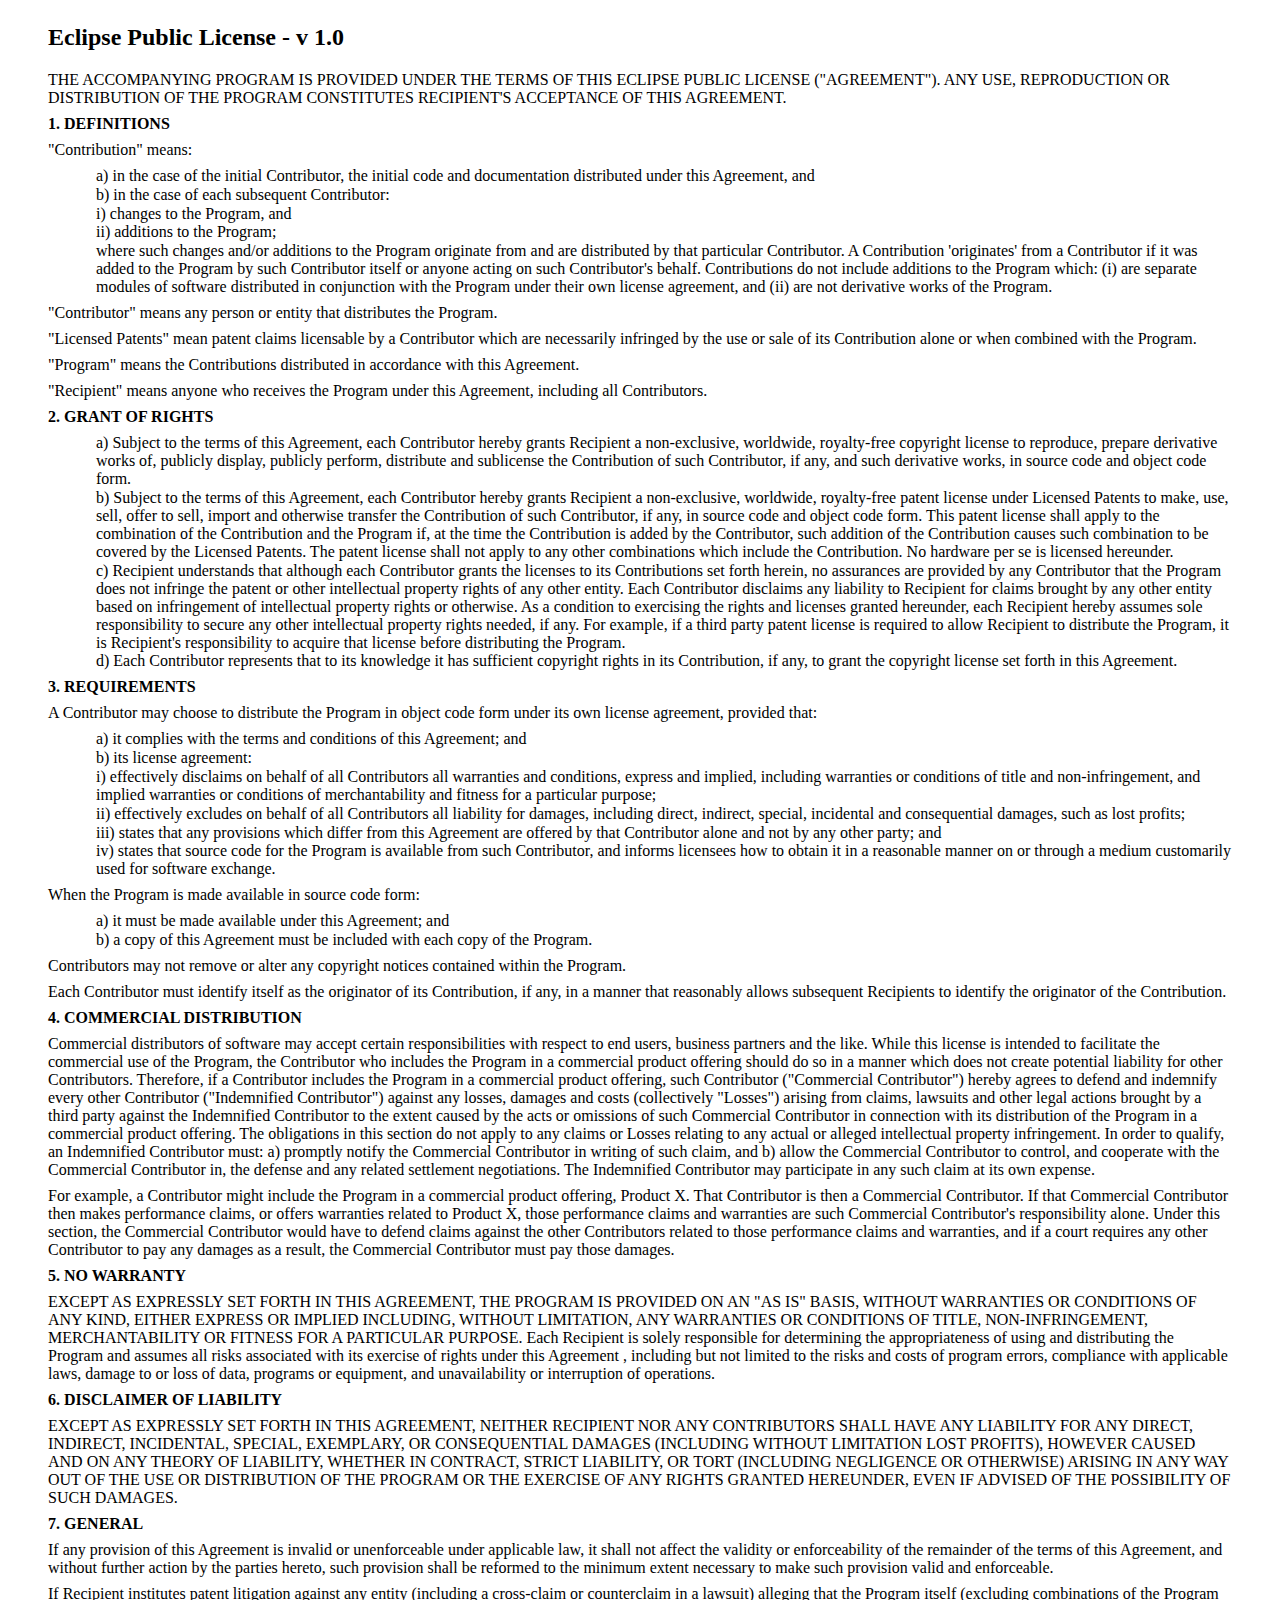
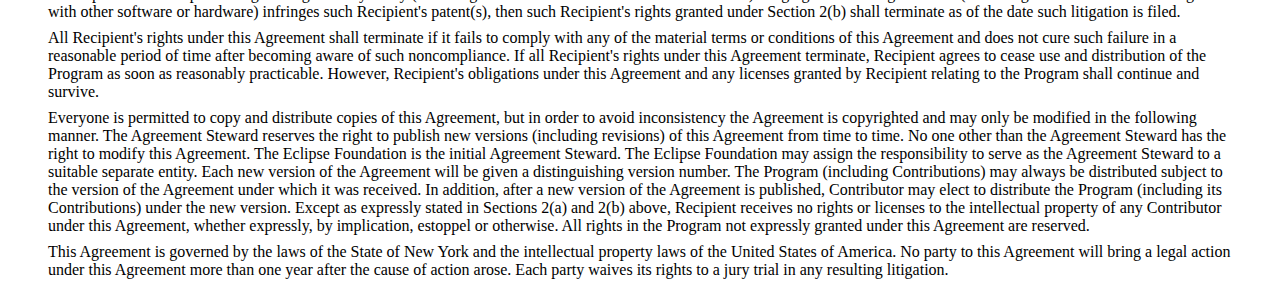
<file: PoliceEngine-Server/server/wildfly/docs/licenses/eclipse public license, version 1.0 - epl-v10.html>
<?xml version="1.0" encoding="ISO-8859-1" ?>
<!DOCTYPE html PUBLIC "-//W3C//DTD XHTML 1.0 Transitional//EN" "http://www.w3.org/TR/xhtml1/DTD/xhtml1-transitional.dtd">
<html xmlns="http://www.w3.org/1999/xhtml">

<head>
<meta http-equiv="Content-Type" content="text/html; charset=ISO-8859-1" />
<title>Eclipse Public License - Version 1.0</title>
<style type="text/css">
  body {
    size: 8.5in 11.0in;
    margin: 0.25in 0.5in 0.25in 0.5in;
    tab-interval: 0.5in;
    }
  p {  	
    margin-left: auto;
    margin-top:  0.5em;
    margin-bottom: 0.5em;
    }
  p.list {
  	margin-left: 0.5in;
    margin-top:  0.05em;
    margin-bottom: 0.05em;
    }
  </style>

</head>

<body lang="EN-US">

<h2>Eclipse Public License - v 1.0</h2>

<p>THE ACCOMPANYING PROGRAM IS PROVIDED UNDER THE TERMS OF THIS ECLIPSE
PUBLIC LICENSE (&quot;AGREEMENT&quot;). ANY USE, REPRODUCTION OR
DISTRIBUTION OF THE PROGRAM CONSTITUTES RECIPIENT'S ACCEPTANCE OF THIS
AGREEMENT.</p>

<p><b>1. DEFINITIONS</b></p>

<p>&quot;Contribution&quot; means:</p>

<p class="list">a) in the case of the initial Contributor, the initial
code and documentation distributed under this Agreement, and</p>
<p class="list">b) in the case of each subsequent Contributor:</p>
<p class="list">i) changes to the Program, and</p>
<p class="list">ii) additions to the Program;</p>
<p class="list">where such changes and/or additions to the Program
originate from and are distributed by that particular Contributor. A
Contribution 'originates' from a Contributor if it was added to the
Program by such Contributor itself or anyone acting on such
Contributor's behalf. Contributions do not include additions to the
Program which: (i) are separate modules of software distributed in
conjunction with the Program under their own license agreement, and (ii)
are not derivative works of the Program.</p>

<p>&quot;Contributor&quot; means any person or entity that distributes
the Program.</p>

<p>&quot;Licensed Patents&quot; mean patent claims licensable by a
Contributor which are necessarily infringed by the use or sale of its
Contribution alone or when combined with the Program.</p>

<p>&quot;Program&quot; means the Contributions distributed in accordance
with this Agreement.</p>

<p>&quot;Recipient&quot; means anyone who receives the Program under
this Agreement, including all Contributors.</p>

<p><b>2. GRANT OF RIGHTS</b></p>

<p class="list">a) Subject to the terms of this Agreement, each
Contributor hereby grants Recipient a non-exclusive, worldwide,
royalty-free copyright license to reproduce, prepare derivative works
of, publicly display, publicly perform, distribute and sublicense the
Contribution of such Contributor, if any, and such derivative works, in
source code and object code form.</p>

<p class="list">b) Subject to the terms of this Agreement, each
Contributor hereby grants Recipient a non-exclusive, worldwide,
royalty-free patent license under Licensed Patents to make, use, sell,
offer to sell, import and otherwise transfer the Contribution of such
Contributor, if any, in source code and object code form. This patent
license shall apply to the combination of the Contribution and the
Program if, at the time the Contribution is added by the Contributor,
such addition of the Contribution causes such combination to be covered
by the Licensed Patents. The patent license shall not apply to any other
combinations which include the Contribution. No hardware per se is
licensed hereunder.</p>

<p class="list">c) Recipient understands that although each Contributor
grants the licenses to its Contributions set forth herein, no assurances
are provided by any Contributor that the Program does not infringe the
patent or other intellectual property rights of any other entity. Each
Contributor disclaims any liability to Recipient for claims brought by
any other entity based on infringement of intellectual property rights
or otherwise. As a condition to exercising the rights and licenses
granted hereunder, each Recipient hereby assumes sole responsibility to
secure any other intellectual property rights needed, if any. For
example, if a third party patent license is required to allow Recipient
to distribute the Program, it is Recipient's responsibility to acquire
that license before distributing the Program.</p>

<p class="list">d) Each Contributor represents that to its knowledge it
has sufficient copyright rights in its Contribution, if any, to grant
the copyright license set forth in this Agreement.</p>

<p><b>3. REQUIREMENTS</b></p>

<p>A Contributor may choose to distribute the Program in object code
form under its own license agreement, provided that:</p>

<p class="list">a) it complies with the terms and conditions of this
Agreement; and</p>

<p class="list">b) its license agreement:</p>

<p class="list">i) effectively disclaims on behalf of all Contributors
all warranties and conditions, express and implied, including warranties
or conditions of title and non-infringement, and implied warranties or
conditions of merchantability and fitness for a particular purpose;</p>

<p class="list">ii) effectively excludes on behalf of all Contributors
all liability for damages, including direct, indirect, special,
incidental and consequential damages, such as lost profits;</p>

<p class="list">iii) states that any provisions which differ from this
Agreement are offered by that Contributor alone and not by any other
party; and</p>

<p class="list">iv) states that source code for the Program is available
from such Contributor, and informs licensees how to obtain it in a
reasonable manner on or through a medium customarily used for software
exchange.</p>

<p>When the Program is made available in source code form:</p>

<p class="list">a) it must be made available under this Agreement; and</p>

<p class="list">b) a copy of this Agreement must be included with each
copy of the Program.</p>

<p>Contributors may not remove or alter any copyright notices contained
within the Program.</p>

<p>Each Contributor must identify itself as the originator of its
Contribution, if any, in a manner that reasonably allows subsequent
Recipients to identify the originator of the Contribution.</p>

<p><b>4. COMMERCIAL DISTRIBUTION</b></p>

<p>Commercial distributors of software may accept certain
responsibilities with respect to end users, business partners and the
like. While this license is intended to facilitate the commercial use of
the Program, the Contributor who includes the Program in a commercial
product offering should do so in a manner which does not create
potential liability for other Contributors. Therefore, if a Contributor
includes the Program in a commercial product offering, such Contributor
(&quot;Commercial Contributor&quot;) hereby agrees to defend and
indemnify every other Contributor (&quot;Indemnified Contributor&quot;)
against any losses, damages and costs (collectively &quot;Losses&quot;)
arising from claims, lawsuits and other legal actions brought by a third
party against the Indemnified Contributor to the extent caused by the
acts or omissions of such Commercial Contributor in connection with its
distribution of the Program in a commercial product offering. The
obligations in this section do not apply to any claims or Losses
relating to any actual or alleged intellectual property infringement. In
order to qualify, an Indemnified Contributor must: a) promptly notify
the Commercial Contributor in writing of such claim, and b) allow the
Commercial Contributor to control, and cooperate with the Commercial
Contributor in, the defense and any related settlement negotiations. The
Indemnified Contributor may participate in any such claim at its own
expense.</p>

<p>For example, a Contributor might include the Program in a commercial
product offering, Product X. That Contributor is then a Commercial
Contributor. If that Commercial Contributor then makes performance
claims, or offers warranties related to Product X, those performance
claims and warranties are such Commercial Contributor's responsibility
alone. Under this section, the Commercial Contributor would have to
defend claims against the other Contributors related to those
performance claims and warranties, and if a court requires any other
Contributor to pay any damages as a result, the Commercial Contributor
must pay those damages.</p>

<p><b>5. NO WARRANTY</b></p>

<p>EXCEPT AS EXPRESSLY SET FORTH IN THIS AGREEMENT, THE PROGRAM IS
PROVIDED ON AN &quot;AS IS&quot; BASIS, WITHOUT WARRANTIES OR CONDITIONS
OF ANY KIND, EITHER EXPRESS OR IMPLIED INCLUDING, WITHOUT LIMITATION,
ANY WARRANTIES OR CONDITIONS OF TITLE, NON-INFRINGEMENT, MERCHANTABILITY
OR FITNESS FOR A PARTICULAR PURPOSE. Each Recipient is solely
responsible for determining the appropriateness of using and
distributing the Program and assumes all risks associated with its
exercise of rights under this Agreement , including but not limited to
the risks and costs of program errors, compliance with applicable laws,
damage to or loss of data, programs or equipment, and unavailability or
interruption of operations.</p>

<p><b>6. DISCLAIMER OF LIABILITY</b></p>

<p>EXCEPT AS EXPRESSLY SET FORTH IN THIS AGREEMENT, NEITHER RECIPIENT
NOR ANY CONTRIBUTORS SHALL HAVE ANY LIABILITY FOR ANY DIRECT, INDIRECT,
INCIDENTAL, SPECIAL, EXEMPLARY, OR CONSEQUENTIAL DAMAGES (INCLUDING
WITHOUT LIMITATION LOST PROFITS), HOWEVER CAUSED AND ON ANY THEORY OF
LIABILITY, WHETHER IN CONTRACT, STRICT LIABILITY, OR TORT (INCLUDING
NEGLIGENCE OR OTHERWISE) ARISING IN ANY WAY OUT OF THE USE OR
DISTRIBUTION OF THE PROGRAM OR THE EXERCISE OF ANY RIGHTS GRANTED
HEREUNDER, EVEN IF ADVISED OF THE POSSIBILITY OF SUCH DAMAGES.</p>

<p><b>7. GENERAL</b></p>

<p>If any provision of this Agreement is invalid or unenforceable under
applicable law, it shall not affect the validity or enforceability of
the remainder of the terms of this Agreement, and without further action
by the parties hereto, such provision shall be reformed to the minimum
extent necessary to make such provision valid and enforceable.</p>

<p>If Recipient institutes patent litigation against any entity
(including a cross-claim or counterclaim in a lawsuit) alleging that the
Program itself (excluding combinations of the Program with other
software or hardware) infringes such Recipient's patent(s), then such
Recipient's rights granted under Section 2(b) shall terminate as of the
date such litigation is filed.</p>

<p>All Recipient's rights under this Agreement shall terminate if it
fails to comply with any of the material terms or conditions of this
Agreement and does not cure such failure in a reasonable period of time
after becoming aware of such noncompliance. If all Recipient's rights
under this Agreement terminate, Recipient agrees to cease use and
distribution of the Program as soon as reasonably practicable. However,
Recipient's obligations under this Agreement and any licenses granted by
Recipient relating to the Program shall continue and survive.</p>

<p>Everyone is permitted to copy and distribute copies of this
Agreement, but in order to avoid inconsistency the Agreement is
copyrighted and may only be modified in the following manner. The
Agreement Steward reserves the right to publish new versions (including
revisions) of this Agreement from time to time. No one other than the
Agreement Steward has the right to modify this Agreement. The Eclipse
Foundation is the initial Agreement Steward. The Eclipse Foundation may
assign the responsibility to serve as the Agreement Steward to a
suitable separate entity. Each new version of the Agreement will be
given a distinguishing version number. The Program (including
Contributions) may always be distributed subject to the version of the
Agreement under which it was received. In addition, after a new version
of the Agreement is published, Contributor may elect to distribute the
Program (including its Contributions) under the new version. Except as
expressly stated in Sections 2(a) and 2(b) above, Recipient receives no
rights or licenses to the intellectual property of any Contributor under
this Agreement, whether expressly, by implication, estoppel or
otherwise. All rights in the Program not expressly granted under this
Agreement are reserved.</p>

<p>This Agreement is governed by the laws of the State of New York and
the intellectual property laws of the United States of America. No party
to this Agreement will bring a legal action under this Agreement more
than one year after the cause of action arose. Each party waives its
rights to a jury trial in any resulting litigation.</p>

</body>

</html>
</file>
<file: PoliceEngine-Server/server/wildfly/welcome-content/fiteagle.css>
body{
  font-family: "Lato","Helvetica Neue",Helvetica,Arial,sans-serif;
  line-height: 1.4em;
  font-size: 18px;
  width: 100%;

}

a:link{color:#FF9600;text-decoration: none;}
a:visited{color:#FF9600;text-decoration: none;}

h2{
  font-size: 30px;

  font-weight: 700;
  line-height: 1.3em;
}


.logo-holder{
  display: block;
  margin: 0 auto;
  min-width: 600px;
  max-width:1400px;
  margin-top: 5%;


}

img#logo {
 
  width:300px;
  height:300px;
  border:0px;
  float: left;
  margin-top:15px;

}


#text {
  display: block;
  border:0px;
  width: 65%;
  float: left;
  padding-left: 3em;
  white-space: normal;
}



.lead{
  white-space: normal;
  word-wrap: break-word;

}
</file>
<file: GUI/css/layout.css>
/* layout.css Style */
.upload-drop-zone {
  height: 200px;
  border-width: 2px;
  margin-bottom: 20px;
}

/* skin.css Style*/
.upload-drop-zone {
  color: #ccc;
  border-style: dashed;
  border-color: #ccc;
  line-height: 200px;
  text-align: center
}
.upload-drop-zone.drop {
  color: #222;
  border-color: #222;
}

/* CSS REQUIRED */
.state-icon {
    left: -5px;
}
.list-group-item-primary {
    color: rgb(255, 255, 255);
    background-color: rgb(66, 139, 202);
}

/* DEMO ONLY - REMOVES UNWANTED MARGIN */
.well .list-group {
    margin-bottom: 0px;
}
</file>
<file: PoliceEngine-Server/server/wildfly/welcome-content/wildfly.css>
/*
  ~ JBoss, Home of Professional Open Source.
  ~ Copyright (c) 2011, Red Hat, Inc., and individual contributors
  ~ as indicated by the @author tags. See the copyright.txt file in the
  ~ distribution for a full listing of individual contributors.
  ~
  ~ This is free software; you can redistribute it and/or modify it
  ~ under the terms of the GNU Lesser General Public License as
  ~ published by the Free Software Foundation; either version 2.1 of
  ~ the License, or (at your option) any later version.
  ~
  ~ This software is distributed in the hope that it will be useful,
  ~ but WITHOUT ANY WARRANTY; without even the implied warranty of
  ~ MERCHANTABILITY or FITNESS FOR A PARTICULAR PURPOSE. See the GNU
  ~ Lesser General Public License for more details.
  ~
  ~ You should have received a copy of the GNU Lesser General Public
  ~ License along with this software; if not, write to the Free
  ~ Software Foundation, Inc., 51 Franklin St, Fifth Floor, Boston, MA
  ~ 02110-1301 USA, or see the FSF site: http://www.fsf.org.
*/

body {
	background: url(bkg.gif) repeat-x;
	color: #5B5B5B;
	font-family: "Lucida Sans Unicode", "Lucida Grande", Geneva, Verdana, Arial, sans-serif;
	margin-top: 100px;
	text-align: center;
}
.wrapper {
	margin-left: auto;
	margin-right: auto;
	width: 50em;
	text-align: left;
}
a {
	text-decoration: none;
	color: #5e8a9a;
}
h1 {
	padding-top: 20px;
	color: #7b1e1e;
}
a:hover {
	text-decoration: underline;
	color: #8ec6d9;
}
.content {
    margin: 0;
    padding: 0;
}
.dualbrand {
	padding-top: 20px;
}
.wildfly {
	float:left;
	margin-left: 10px;
}
.logo{
    margin-bottom: 10px;
}
.note {
	font-size: 8pt;
	color: #aaaaaa;
}
</file>
